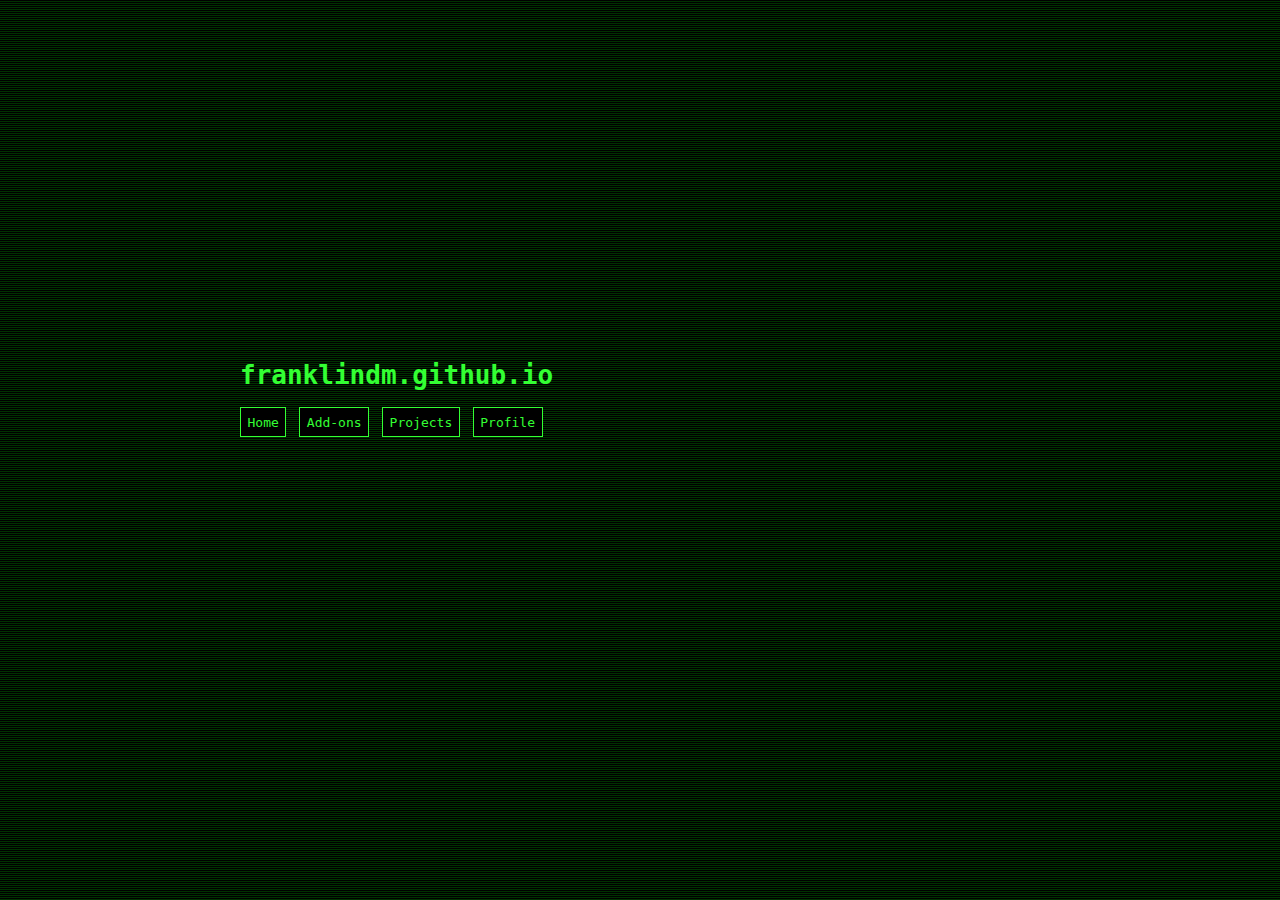
<file: index.html>
<!DOCTYPE html PUBLIC "-//W3C//DTD XHTML 1.0 Strict//EN" "http://www.w3.org/TR/xhtml1/DTD/xhtml1-strict.dtd">
<html xmlns="http://www.w3.org/1999/xhtml" lang="en">
    <head>
        <meta http-equiv="content-type" content="text/html; charset=UTF-8"/>
        <meta name="viewport" content="width=device-width, initial-scale=1.0"/>
        <title>FranklinDM's User Page</title>
        <link rel="shortcut icon" href="favicon.ico"/>
		<link href="assets/common.css" rel="stylesheet" title="Phosphor"/>
    </head>
    <body>
        <div id="container" class="center">
            <h1>franklindm.github.io</h1>
            <ul id="navigation">
                <li>
                    <a href="/" class="button">Home</a>
                </li>
                <li>
                    <a href="https://projectfresco.github.io/addons/?user=franklindm" class="button">Add-ons</a>
                </li>
                <li>
                    <a href="/projects" class="button">Projects</a>
                </li>
                <li>
                    <a href="https://github.com/FranklinDM" class="button">Profile</a>
                </li>
            </ul>
        </div>
    </body>
</html>
</file>
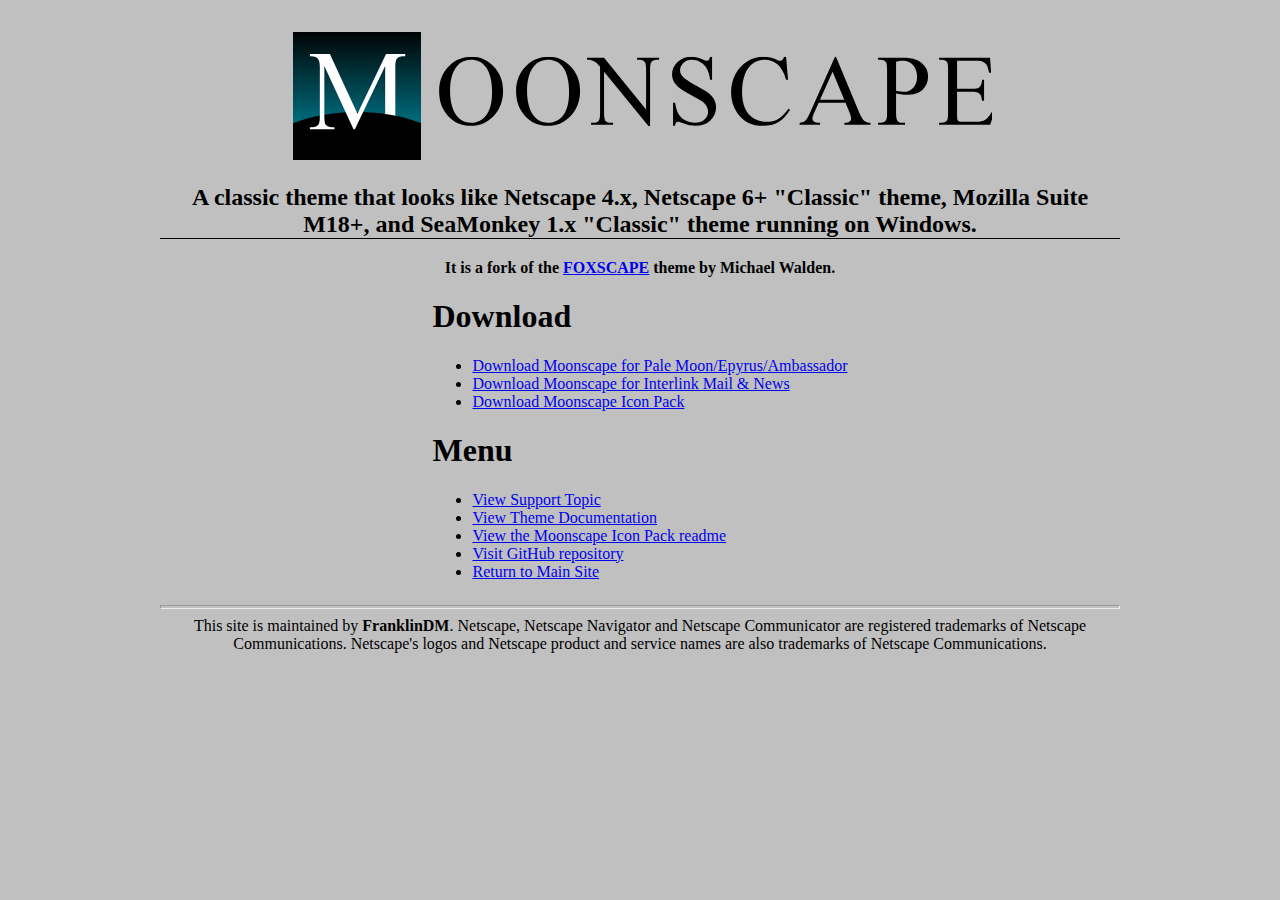
<file: docs/moonscape/index.htm>
<!DOCTYPE html>
<html lang="en">
	<head>
		<meta charset="utf-8" />
        <meta name="viewport" content="width=device-width, initial-scale=1.0"/>
		<title>Moonscape - Homepage</title>
		<link rel="stylesheet" type="text/css" href="common.css"/>
	</head>
	<body>
		<div class="column center-text center-content center-container margin-position">
			<header class="bold restrict-width" id="main-paragraph">
				<img src="nt.svg" alt="Moonscape Logo" id="header-image"/>
				<h2>A classic theme that looks like Netscape 4.x, Netscape 6+ "Classic" theme, Mozilla Suite M18+, and SeaMonkey 1.x "Classic" theme running on Windows.</h2>
				It is a fork of the <a href="http://mw.rat.bz/foxscape/">FOXSCAPE</a> theme by Michael Walden.
			</header>
			<nav class="left-text">
				<h1 class="borderless">Download</h1>
				<ul>
					<li><a href="https://projectfresco.github.io/addons/get?addon=moonscape">Download Moonscape for Pale Moon/Epyrus/Ambassador</a></li>
					<li><a href="http://interlink-addons.binaryoutcast.com/addon/moonscape/">Download Moonscape for Interlink Mail & News</a></li>
					<li><a href="https://github.com/FranklinDM/Moonscape-IconPack/releases">Download Moonscape Icon Pack</a></li>
				</ul>
				<h1 class="borderless">Menu</h1>
				<ul>
					<li><a href="https://forum.palemoon.org/viewtopic.php?f=45&amp;t=14492">View Support Topic</a></li>
					<li><a href="readme.htm">View Theme Documentation</a></li>
					<li><a href="iconpack.htm">View the Moonscape Icon Pack readme</a></li>
					<li><a href="https://github.com/FranklinDM/Moonscape/">Visit GitHub repository</a></li>
					<li><a href="https://franklindm.github.io/">Return to Main Site</a></li>
				</ul>
			</nav>

			<footer class="restrict-width">
				<HR SIZE=4>
				This site is maintained by <span class="bold">FranklinDM</span>.
				Netscape, Netscape Navigator and Netscape Communicator are registered trademarks of Netscape Communications. Netscape's logos and Netscape product and service names are also trademarks of Netscape Communications.
			</footer>
		</div>
	</body>
</html>
</file>
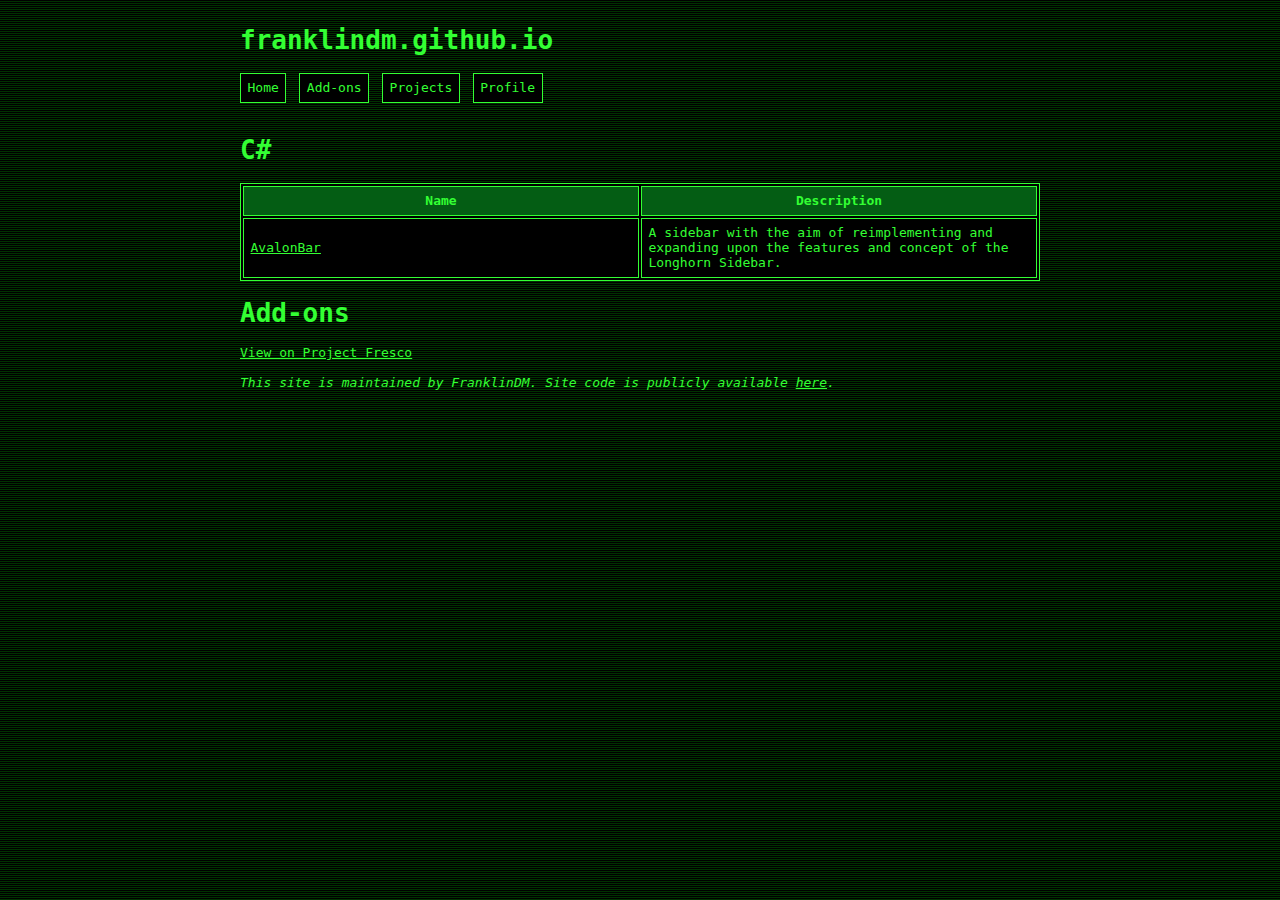
<file: projects.html>
<!DOCTYPE html PUBLIC "-//W3C//DTD XHTML 1.0 Strict//EN" "http://www.w3.org/TR/xhtml1/DTD/xhtml1-strict.dtd">
<html xmlns="http://www.w3.org/1999/xhtml" lang="en">
    <head>
        <meta http-equiv="content-type" content="text/html; charset=UTF-8"/>
        <meta name="viewport" content="width=device-width, initial-scale=1.0"/>
        <title>Projects - FranklinDM's User Page</title>
        <link rel="shortcut icon" href="favicon.ico"/>
		<link href="assets/common.css" rel="stylesheet" title="Phosphor"/>
        <script src="assets/site.js" type="text/javascript"></script>
    </head>
    <body>
        <div id="container">
            <div id="header">
                <div id="title">
                    <h1>franklindm.github.io</h1>
                    <a href="#" id="menu-button" class="button">Menu</a>
                </div>
                <ul id="navigation" class="hidden">
                    <li>
                        <a href="/" class="button">Home</a>
                    </li>
                    <li>
                        <a href="https://projectfresco.github.io/addons/?user=franklindm" class="button">Add-ons</a>
                    </li>
                    <li>
                        <a href="/projects" class="button">Projects</a>
                    </li>
                    <li>
                        <a href="https://github.com/FranklinDM" class="button">Profile</a>
                    </li>
                </ul>
            </div>
            <br/>
            <div id="content">
                <!-- Main Projects -->
                <div id="MainProjects">
                    <h1>C#</h1>
                    <table class="addon-container">
                        <tr>
                            <th>Name</th>
                            <th>Description</th>
                        </tr>
                        <tr class="addon">
                            <td class="title"><a href="https://avalonbar.github.io/">AvalonBar</a></td>
                            <td class="description">
                                A sidebar with the aim of reimplementing and expanding upon the features and concept of the Longhorn Sidebar.
                            </td>
                        </tr>
                    </table>
                </div>
                
                <!-- Add-ons -->
                <div id="Addons">
                    <h1>Add-ons</h1>
                    <a href="https://projectfresco.github.io/addons/?user=franklindm">View on Project Fresco</a>
                </div>
            </div>
            <br/>
            <div id="footer">
                This site is maintained by FranklinDM. Site code is publicly available <a href="https://github.com/FranklinDM/franklindm.github.io">here</a>.
            </div>
        </div>
    </body>
</html>
</file>
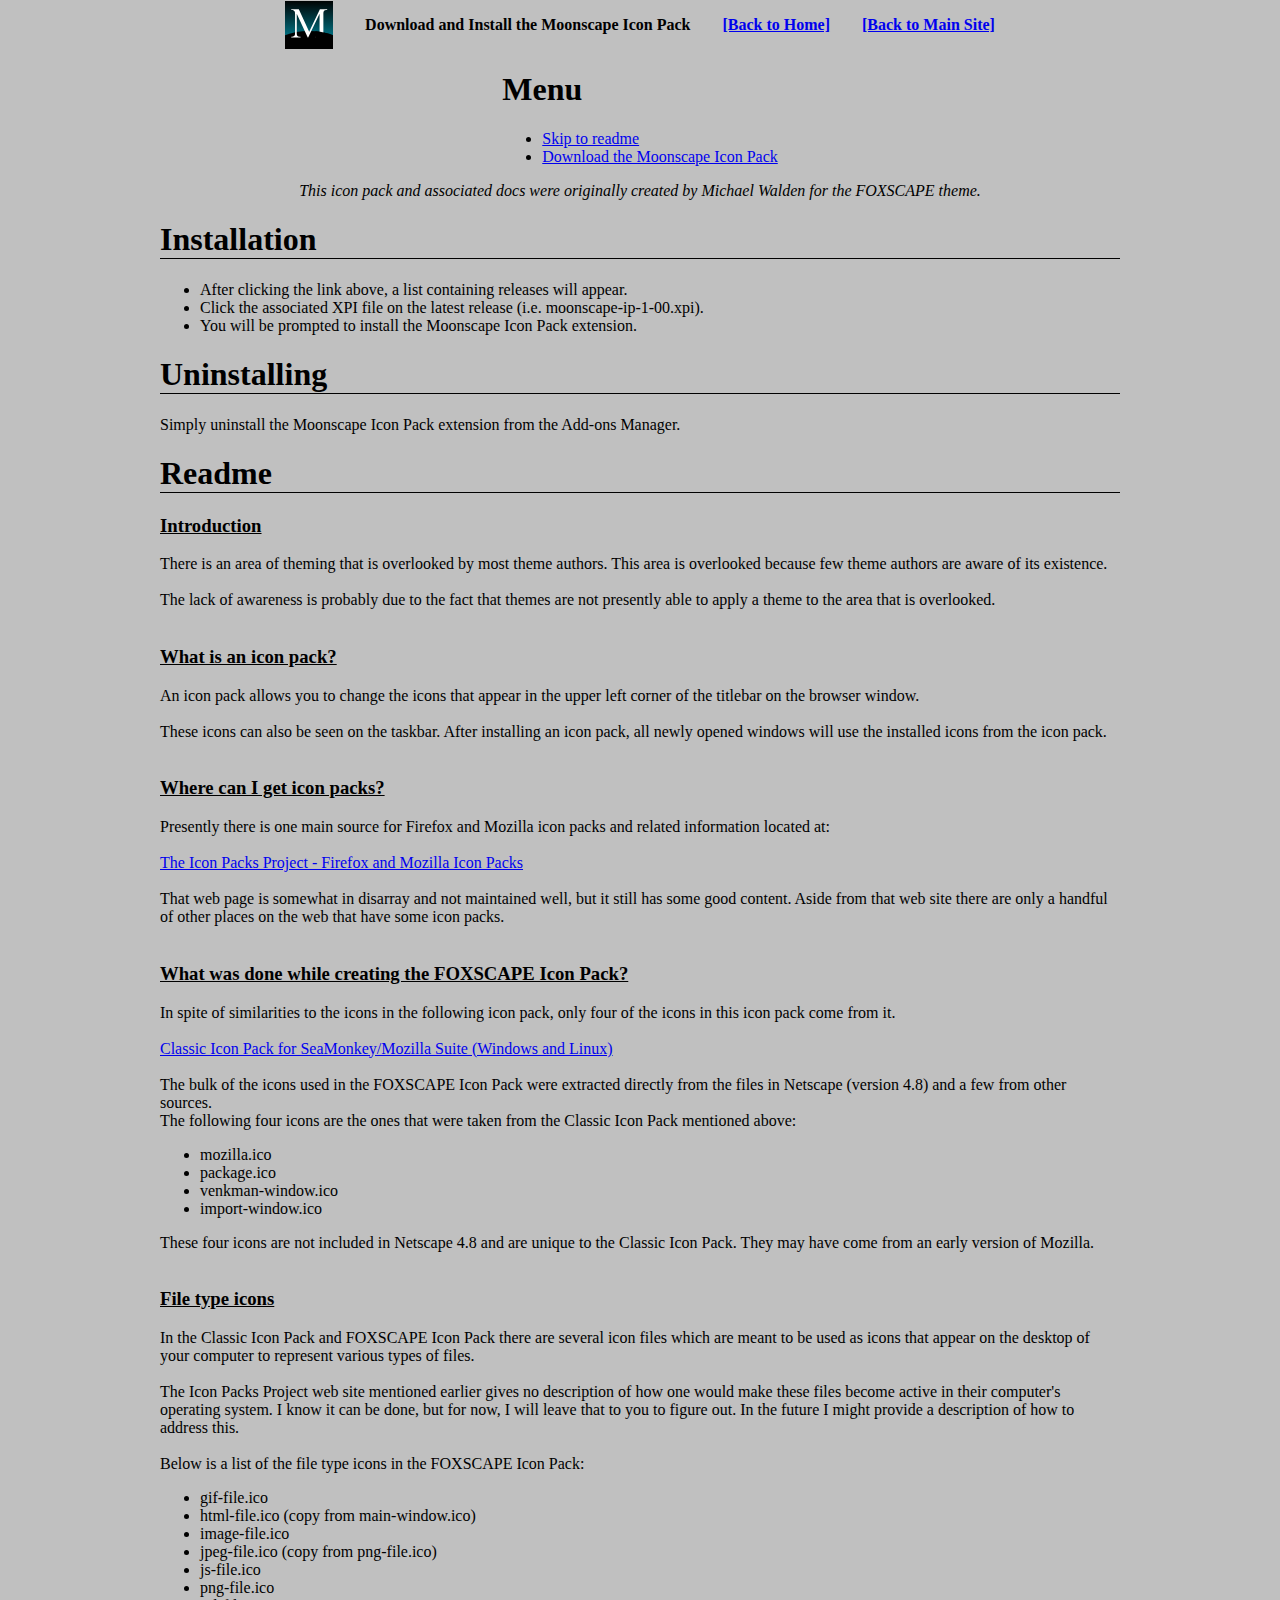
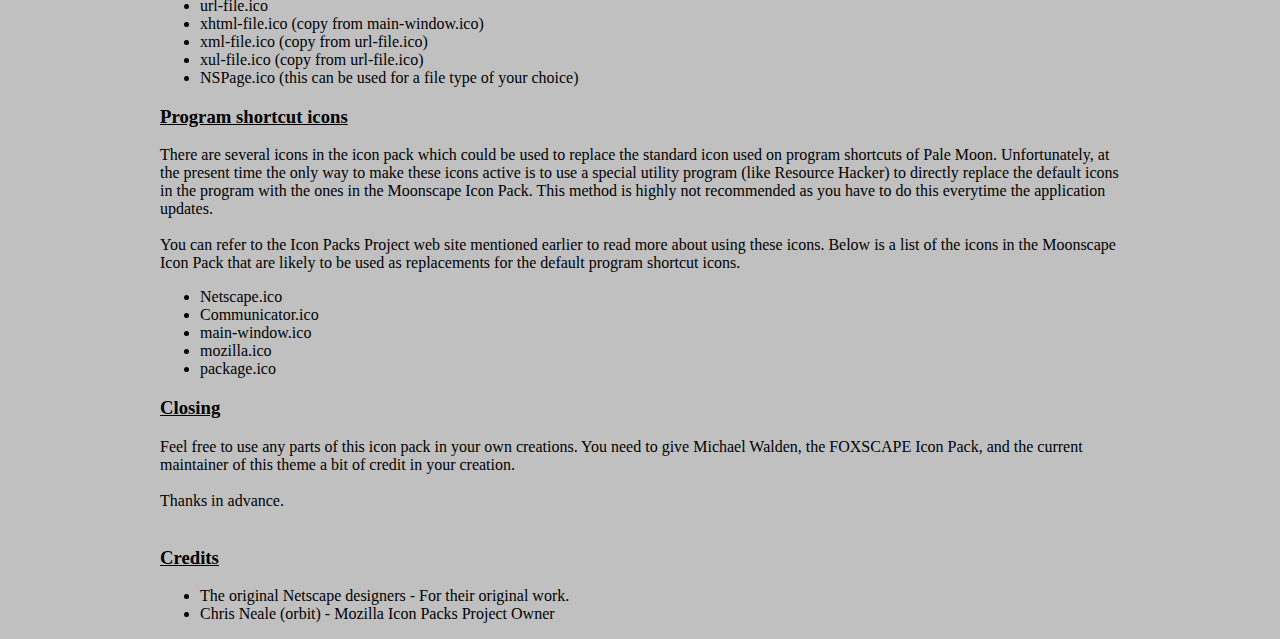
<file: docs/moonscape/iconpack.htm>
<!DOCTYPE html>
<html lang="en">
	<head>
		<meta charset="utf-8" /> 
        <meta name="viewport" content="width=device-width, initial-scale=1.0"/>
		<title>Moonscape - Icon Pack</title>  
		<link rel="stylesheet" type="text/css" href="common.css"/>
	</head>
	<body>
		<div class="column center-container">
			<header class="row center-container">
				<img src="logo.svg" alt="Moonscape Logo" id="header-image-small"/>
				<p class="ml bold">Download and Install the Moonscape Icon Pack</p>
				<a class="ml bold" href="index.htm">[Back to Home]</a>
				<a class="ml bold" href="https://franklindm.github.io/">[Back to Main Site]</a>
			</header>
			<nav class="left-text">
				<h1 class="borderless">Menu</h1>
				<ul>
					<li><a href="#readme" title="Click here to view the Moonscape Icon Pack readme">Skip to readme</a></li>
					<li><a href="https://github.com/FranklinDM/Moonscape-IconPack/releases" title="Click here to download Moonscape Icon Pack">Download the Moonscape Icon Pack</a></li>
				</ul>
			</nav>
			<em>This icon pack and associated docs were originally created by Michael Walden for the FOXSCAPE theme.</em>
			<main id="main-paragraph" class="restrict-width">
				<h1 class="sticky-header" id="install">Installation</h1>
				<ul>
					<li>After clicking the link above, a list containing releases will appear.</li>
					<li>Click the associated XPI file on the latest release (i.e. moonscape-ip-1-00.xpi).</li>
					<li>You will be prompted to install the Moonscape Icon Pack extension.</li>
				</ul>

				<h1 class="sticky-header" id="uninstall">Uninstalling</h1>
				Simply uninstall the Moonscape Icon Pack extension from the Add-ons Manager.
				<br/>

				<h1 class="sticky-header" id="readme">Readme</h1>

				<h3>Introduction</h3>
				There is an area of theming that is overlooked by most theme authors. This area is overlooked because few theme authors are aware of its existence.
				<br/><br/>
				The lack of awareness is probably due to the fact that themes are not presently able to apply a theme to the area that is overlooked.

				<br/><br/>

				<h3>What is an icon pack?</h3>
				An icon pack allows you to change the icons that appear in the upper left corner of the titlebar on the browser window.
				<br/><br/>
				These icons can also be seen on the taskbar. After installing an icon pack, all newly opened windows will use the installed icons from the icon pack.

				<br/><br/>

				<h3>Where can I get icon packs?</h3>
				Presently there is one main source for Firefox and Mozilla icon packs and related information located at:
				<br/><br/>
				<a href="http://IconPacks.mozdev.org">The Icon Packs Project - Firefox and Mozilla Icon Packs</a>
				<br/><br/>
				That web page is somewhat in disarray and not maintained well, but it still has some good content. Aside from that web site there are only a handful of other places on the web that have some icon packs.

				<br/><br/>

				<h3>What was done while creating the FOXSCAPE Icon Pack?</h3>
				In spite of similarities to the icons in the following icon pack, only four of the icons in this icon pack come from it.

				<br/><br/>
				<a href="http://iconpacks.mozdev.org/packs/classic.html">Classic Icon Pack for SeaMonkey/Mozilla Suite (Windows and Linux)</a>
				<br/><br/>

				The bulk of the icons used in the FOXSCAPE Icon Pack were extracted directly from the files in Netscape (version 4.8) and a few from other sources.
				<br/>
				The following four icons are the ones that were taken from the Classic Icon Pack mentioned above:
				<ul>
					<li>mozilla.ico</li>
					<li>package.ico</li>
					<li>venkman-window.ico</li>
					<li>import-window.ico</li>
				</ul>
				These four icons are not included in Netscape 4.8 and are unique to the Classic Icon Pack. They may have come from an early version of Mozilla.

				<br/><br/>

				<h3>File type icons</h3>
				In the Classic Icon Pack and FOXSCAPE Icon Pack there are several icon files which are meant to be used as icons that appear on the desktop of your computer to represent various types of files.
				<br/><br/>
				The Icon Packs Project web site mentioned earlier gives no description of how one would make these files become active in their computer's operating system. I know it can be done, but for now, I will leave that to you to figure out. In the future I might provide a description of how to address this.
				<br/><br/>
				Below is a list of the file type icons in the FOXSCAPE Icon Pack:
				<ul>
					<li>gif-file.ico</li>
					<li>html-file.ico (copy from main-window.ico)</li>
					<li>image-file.ico</li>
					<li>jpeg-file.ico (copy from png-file.ico)</li>
					<li>js-file.ico</li>
					<li>png-file.ico</li>
					<li>url-file.ico</li>
					<li>xhtml-file.ico (copy from main-window.ico)</li>
					<li>xml-file.ico (copy from url-file.ico)</li>
					<li>xul-file.ico (copy from url-file.ico)</li>
					<li>NSPage.ico (this can be used for a file type of your choice)</li>
				</ul>

				<h3>Program shortcut icons</h3>
				There are several icons in the icon pack which could be used to replace the standard icon used on program shortcuts of Pale Moon. Unfortunately, at the present time the only way to make these icons active is to use a special utility program (like Resource Hacker) to directly replace the default icons in the program with the ones in the Moonscape Icon Pack. This method is highly not recommended as you have to do this everytime the application updates.
				<br/><br/>
				You can refer to the Icon Packs Project web site mentioned earlier to read more about using these icons. Below is a list of the icons in the Moonscape Icon Pack that are likely to be used as replacements for the default program shortcut icons.
				<ul>
					<li>Netscape.ico</li>
					<li>Communicator.ico</li>
					<li>main-window.ico</li>
					<li>mozilla.ico</li>
					<li>package.ico</li>
				</ul>

				<h3>Closing</h3>
				Feel free to use any parts of this icon pack in your own creations. You need to give Michael Walden, the FOXSCAPE Icon Pack, and the current maintainer of this theme a bit of credit in your creation.
				<br/><br/>Thanks in advance.<br/><br/>

				<h3>Credits</h3>
				<ul>
					<li>The original Netscape designers - For their original work.</li>
					<li>Chris Neale (orbit) - Mozilla Icon Packs Project Owner</li>
				</ul>
			</main>
		</div>
	</body>
</html>
</file>
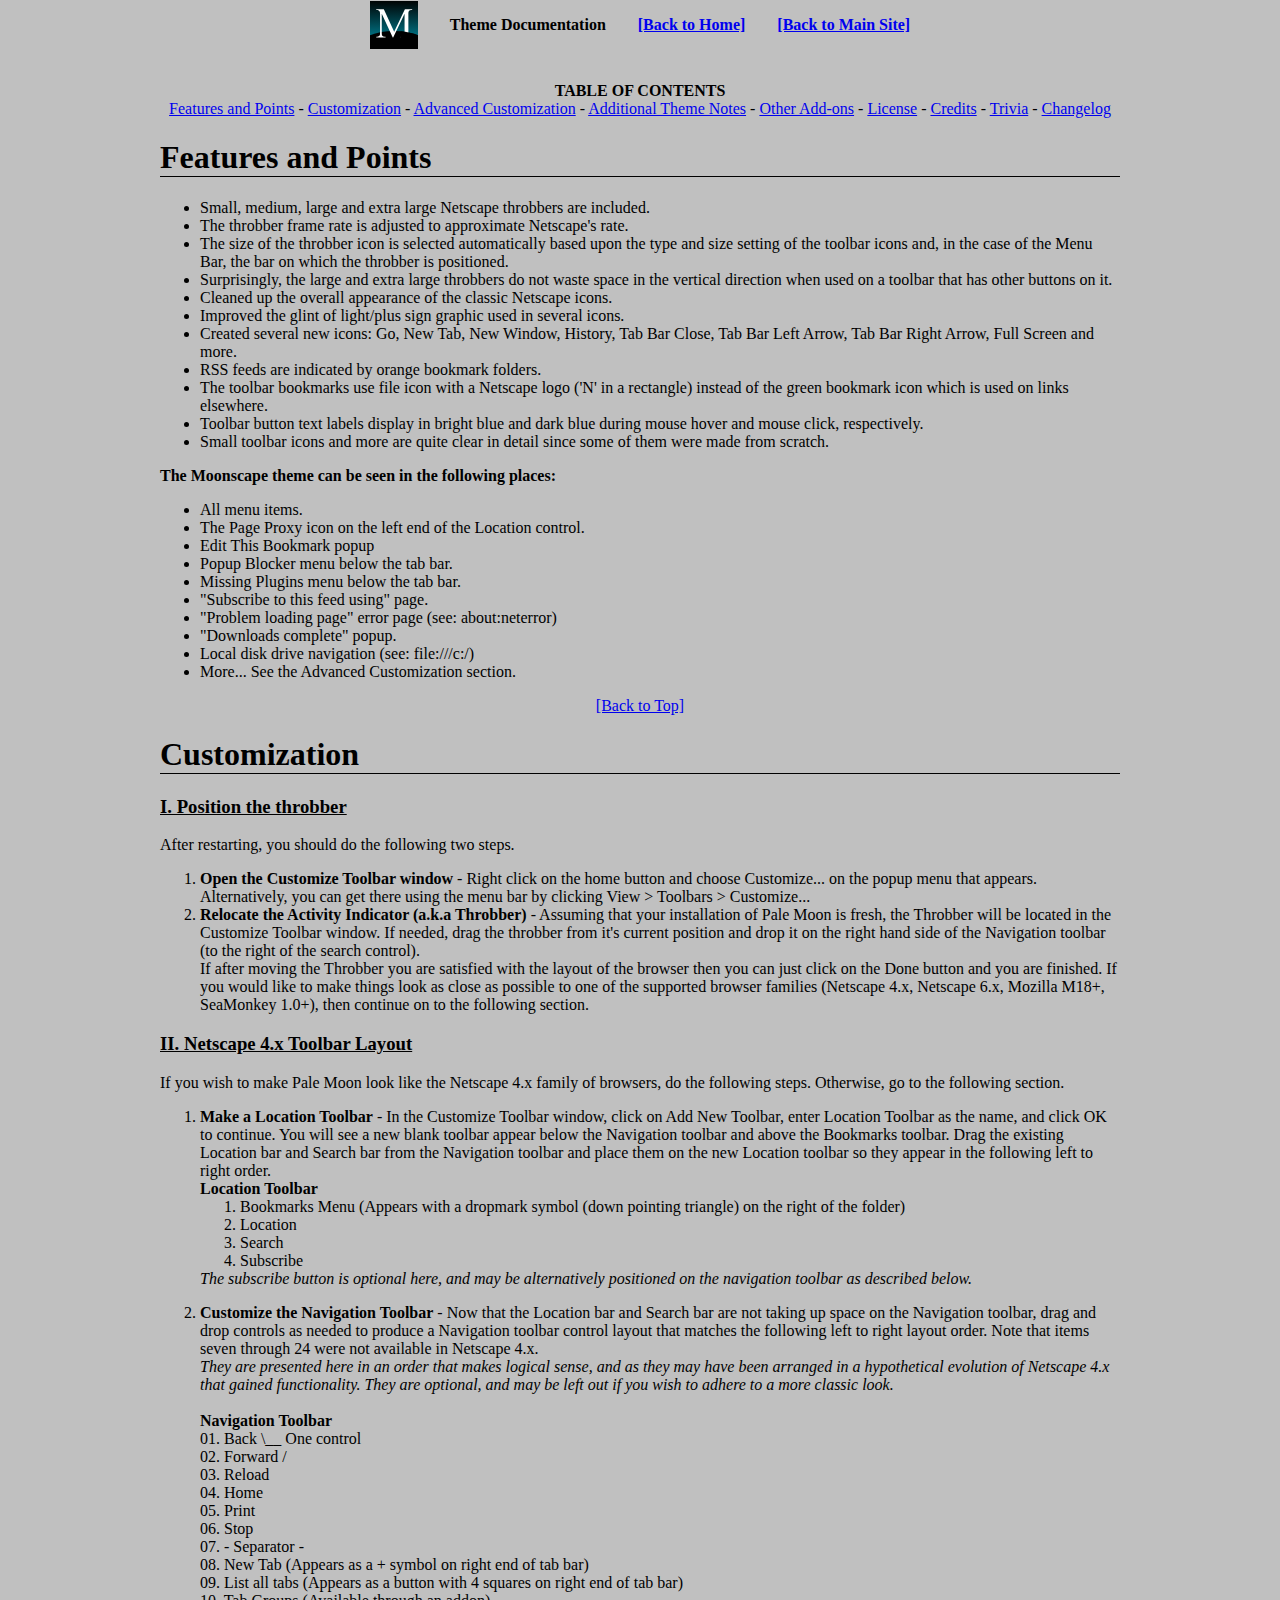
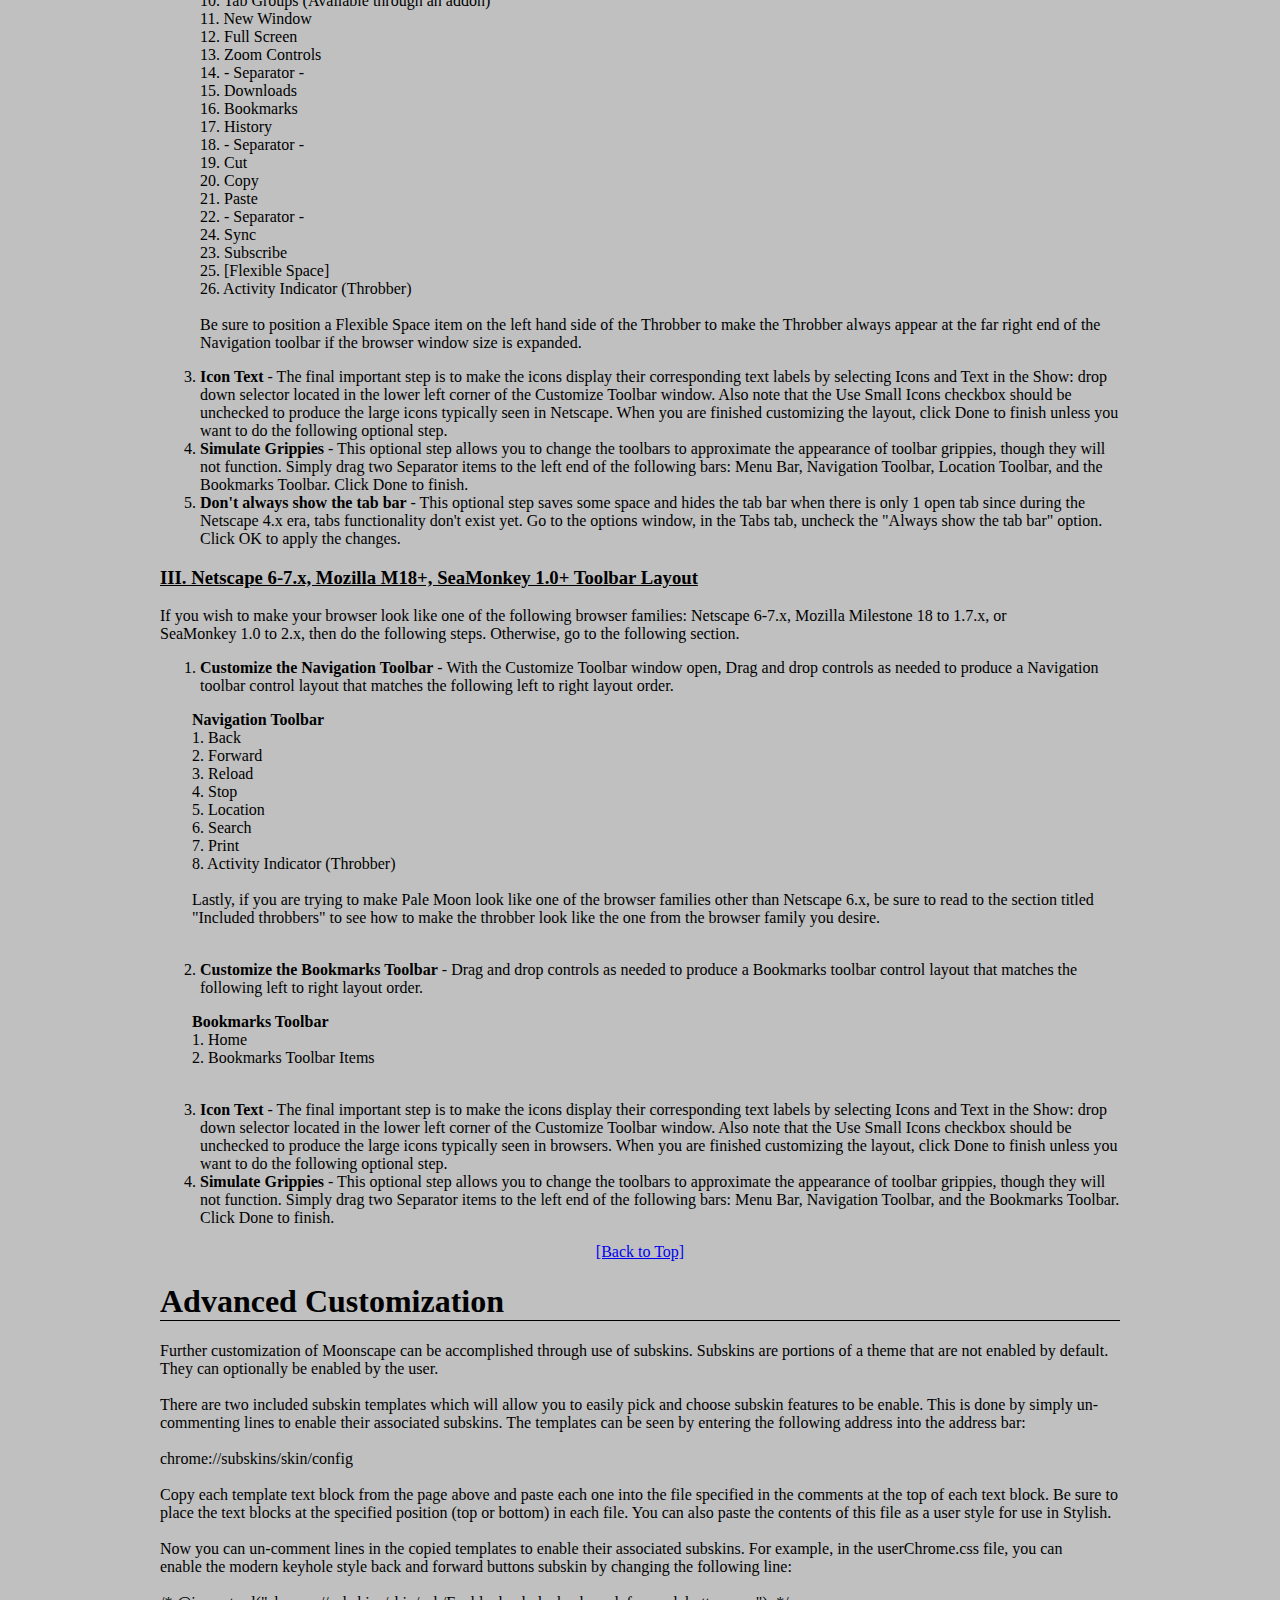
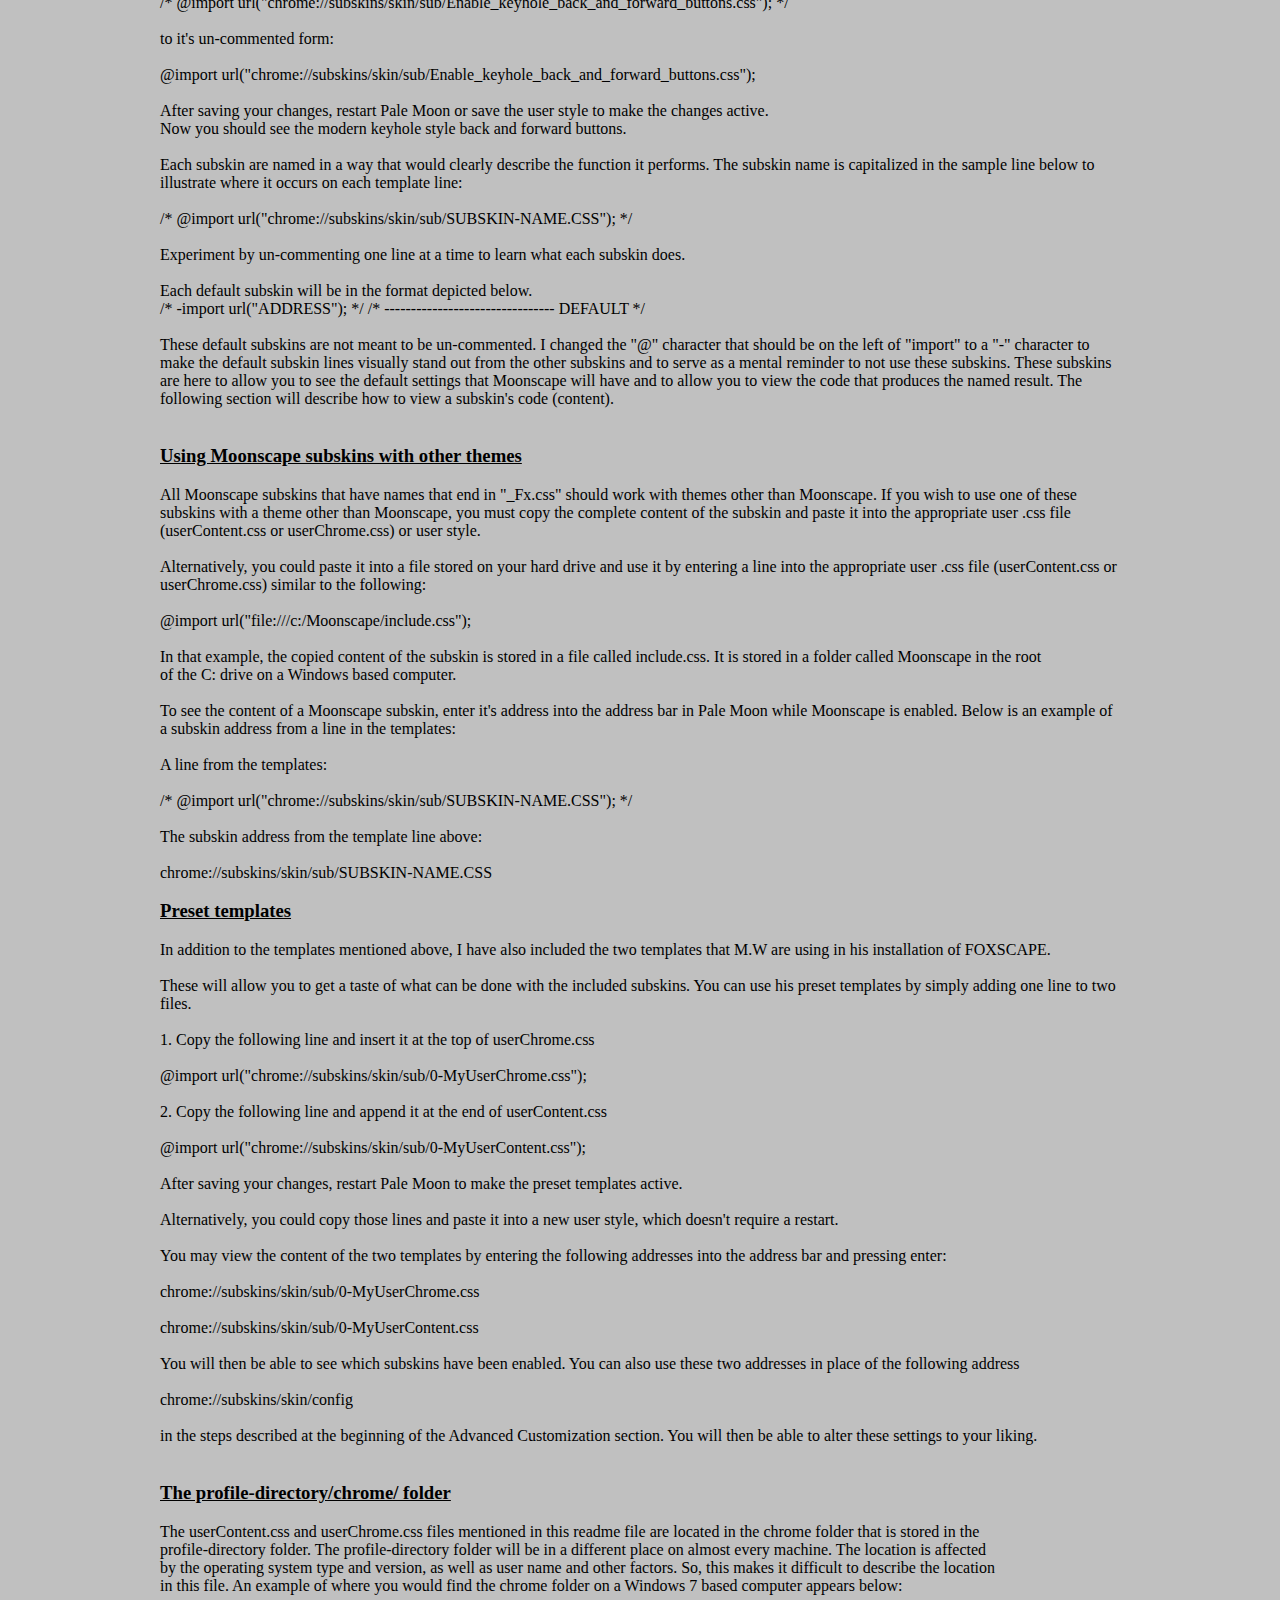
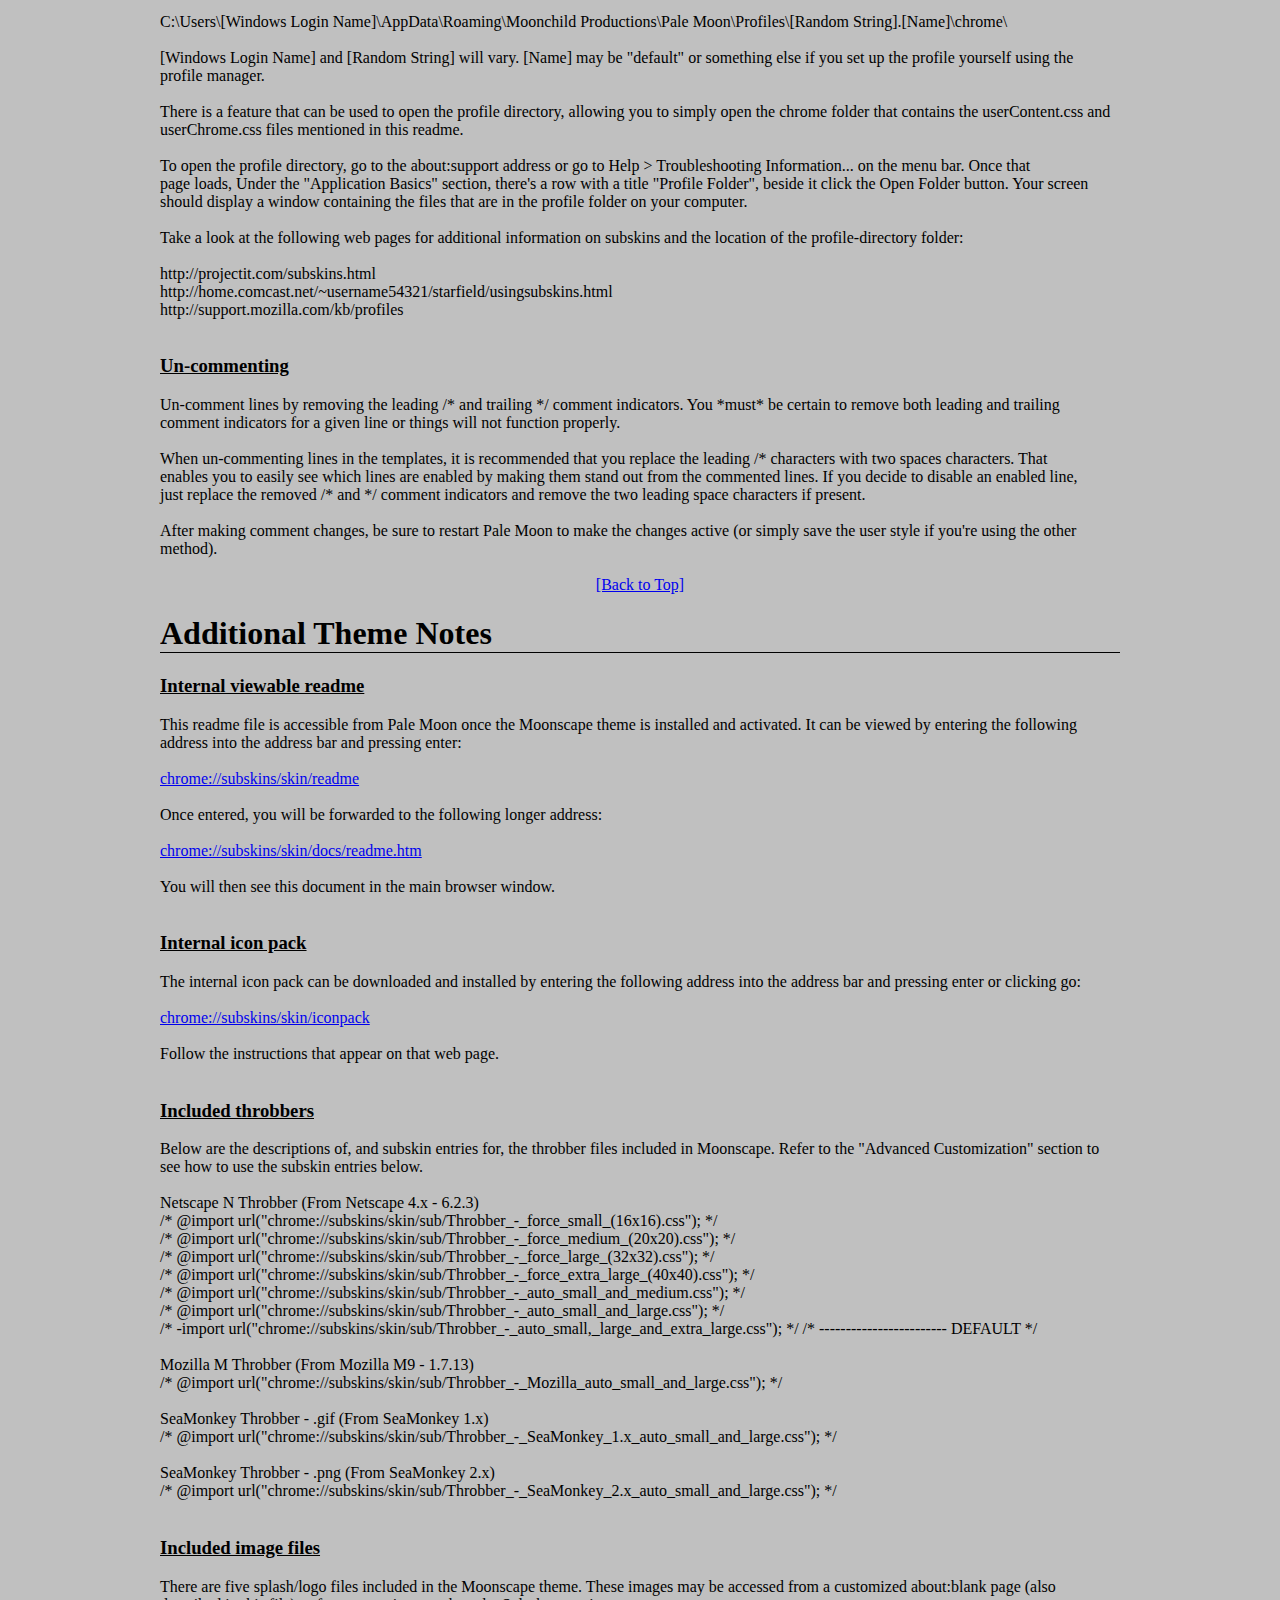
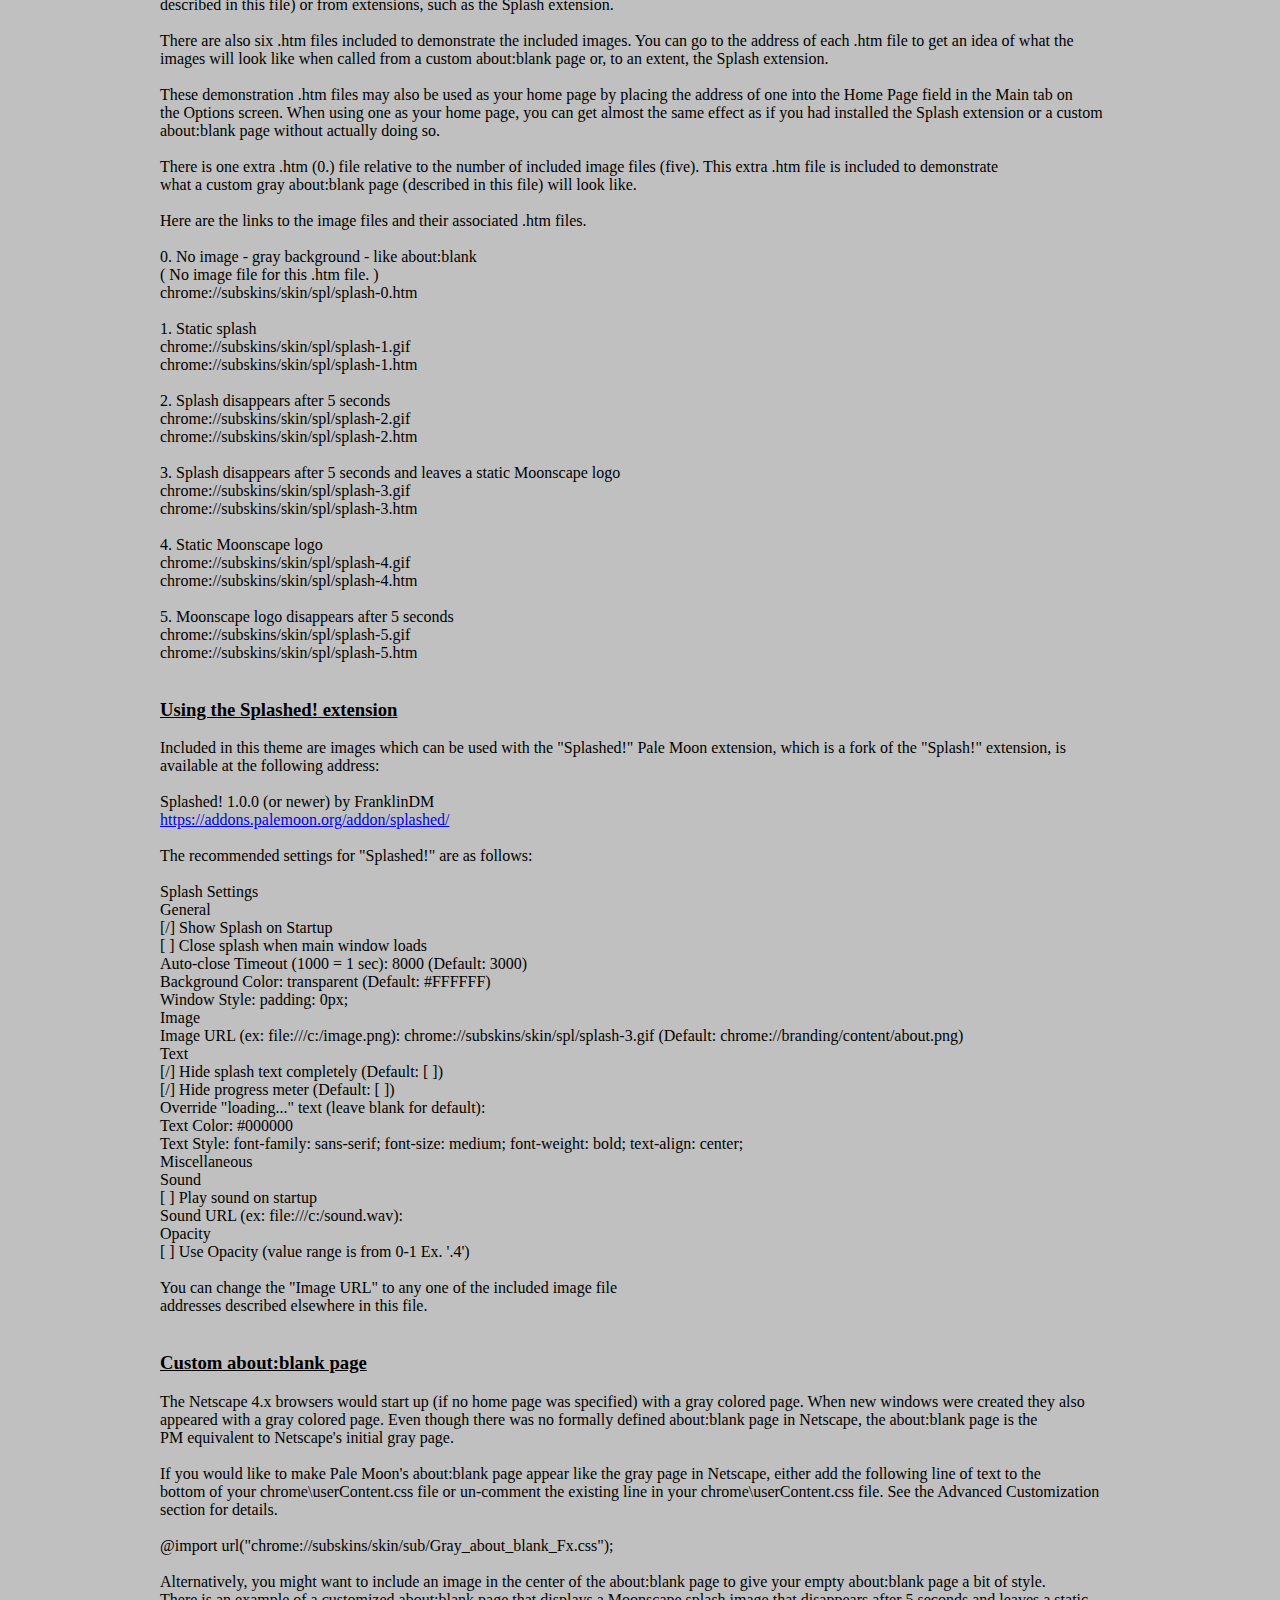
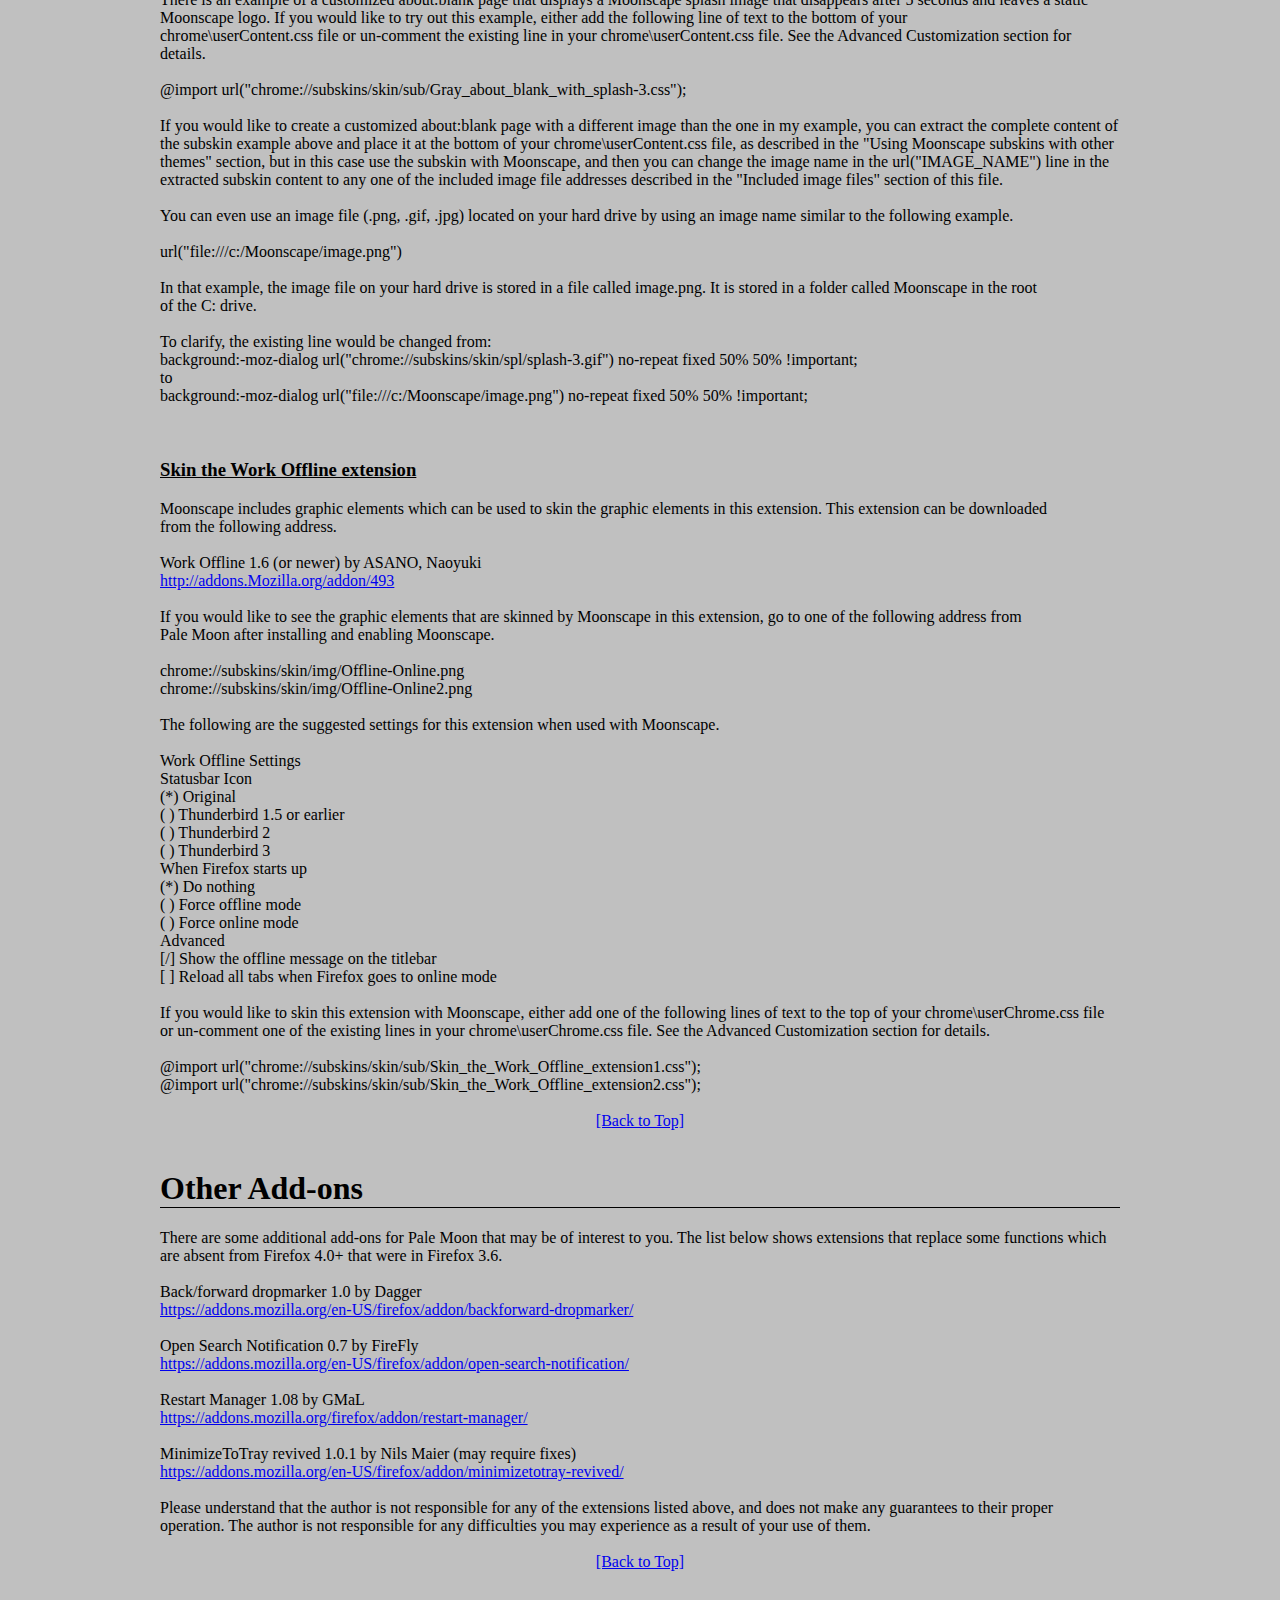
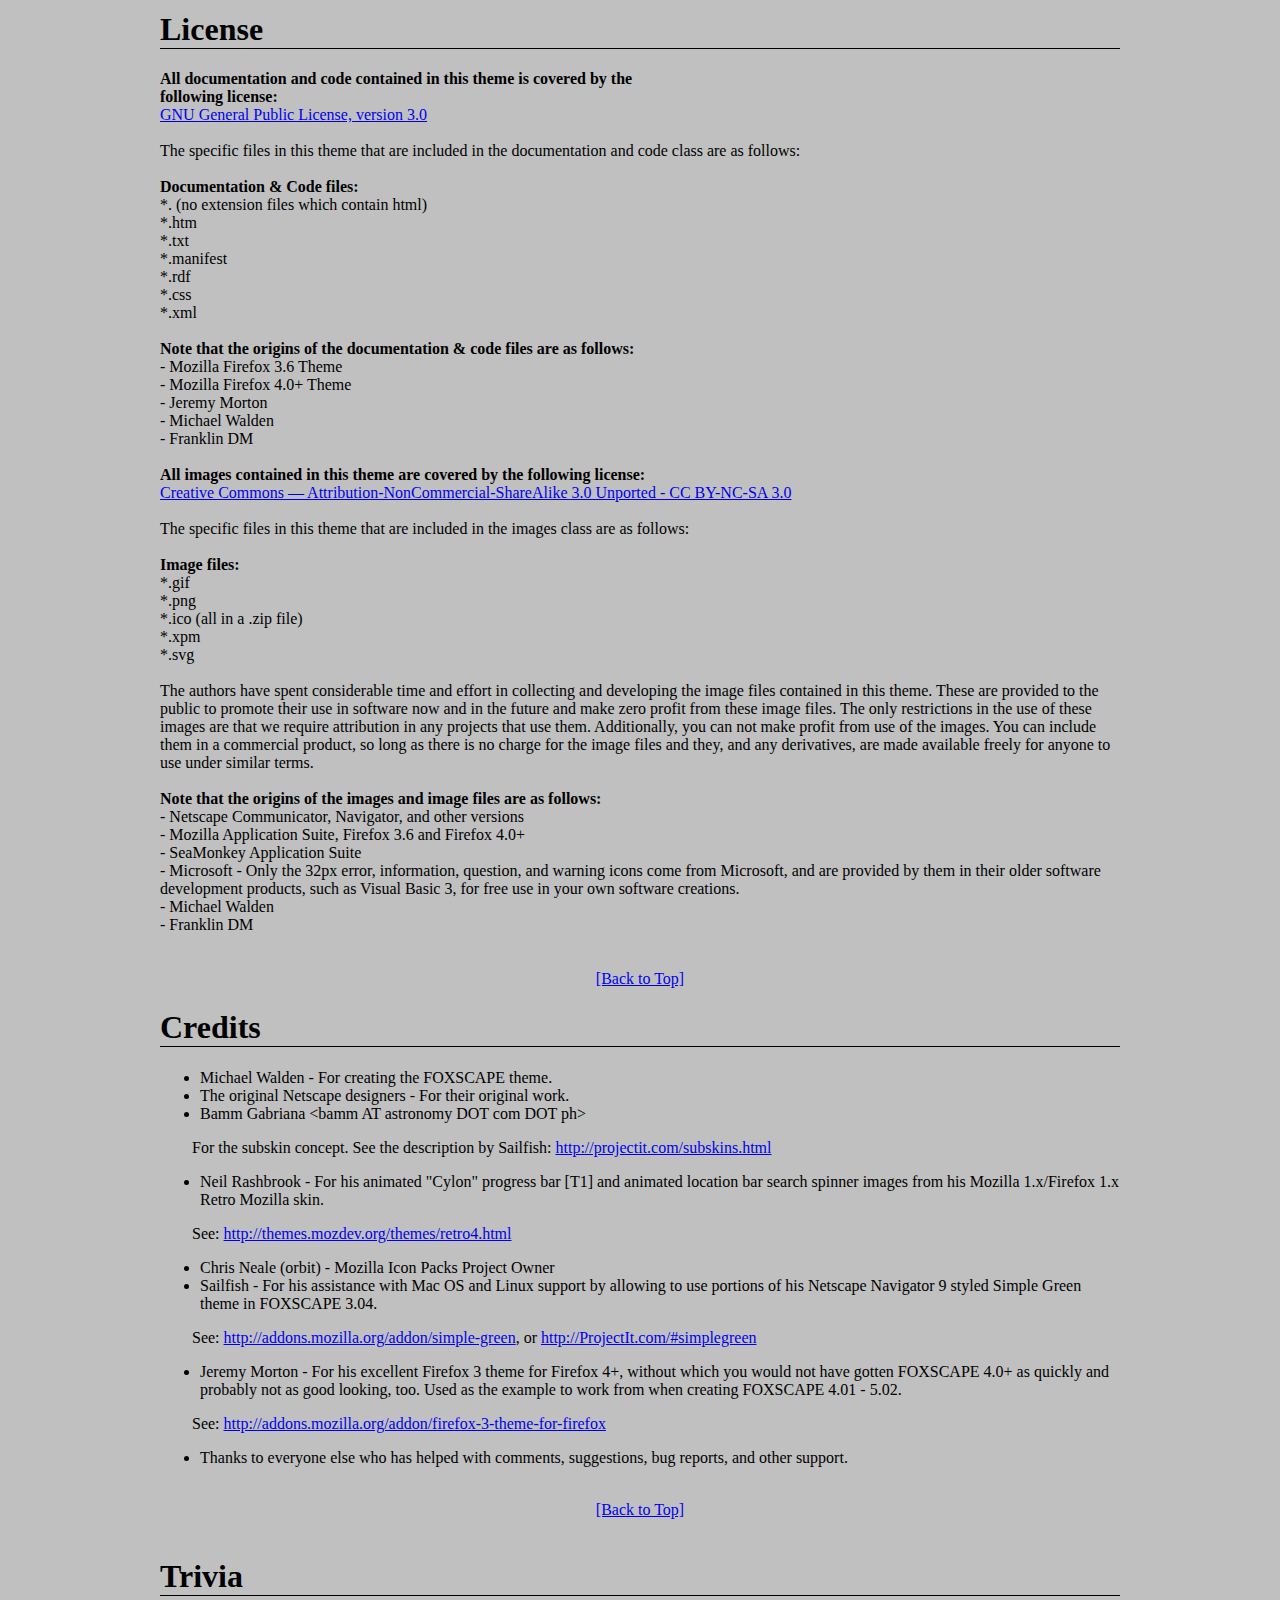
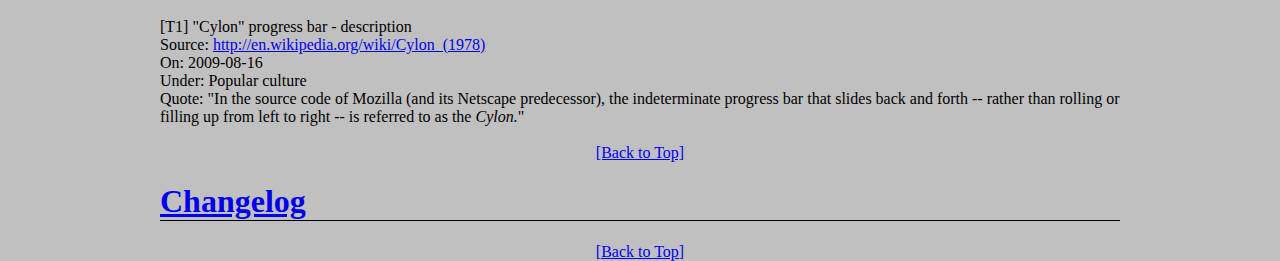
<file: docs/moonscape/readme.htm>
<!DOCTYPE html>
<html lang="en">
	<head>
		<meta charset="utf-8" />
        <meta name="viewport" content="width=device-width, initial-scale=1.0"/>
		<title>Moonscape - Theme Documentation</title>
		<link rel="stylesheet" type="text/css" href="common.css"/>
	</head>
<body>
<div class="column center-container">
<header class="row center-container">
	<img src="logo.svg" alt="Moonscape Logo" id="header-image-small"/>
	<p class="ml bold">Theme Documentation</p>
	<a class="ml bold" href="index.htm">[Back to Home]</a>
	<a class="ml bold" href="https://franklindm.github.io/">[Back to Main Site]</a>
</header>
<nav class="column mt">
	<div class="bold center-text">TABLE OF CONTENTS</div>
	<div class="center-text">
		<a href="#Features_and_Points">Features and Points</a> - <a href="#Customization">Customization</a> - <a href="#Advanced_Customization">Advanced Customization</a> - <a href="#Additional_Theme_Notes">Additional Theme Notes</a> - <a href="#Other_Addons">Other Add-ons</a> - <a href="#License">License</a> - <a href="#Credits">Credits</a> - <a href="#Trivia">Trivia</a> - <a href="#Change_Log">Changelog</a>
	</div>
</nav>
<div class="restrict-width" id="main-paragraph">
<h1 class="sticky-header" id="Features_and_Points">Features and Points</h1>

<ul>
  <li>Small, medium, large and extra large Netscape throbbers are included.</li>
  <li>The throbber frame rate is adjusted to approximate Netscape's rate.</li>
  <li>The size of the throbber icon is selected automatically based upon the type and size setting of the toolbar icons and, in the case of the Menu Bar, the bar on which the throbber is positioned.</li>
  <li>Surprisingly, the large and extra large throbbers do not waste space in the vertical direction when used on a toolbar that has other buttons on it.</li>
  <li>Cleaned up the overall appearance of the classic Netscape icons.</li>
  <li>Improved the glint of light/plus sign graphic used in several icons.</li>
  <li>Created several new icons: Go, New Tab, New Window, History, Tab Bar Close, Tab Bar Left Arrow, Tab Bar Right Arrow, Full Screen and more.</li>
  <li>RSS feeds are indicated by orange bookmark folders.</li>
  <li>The toolbar bookmarks use file icon with a Netscape logo ('N' in a rectangle) instead of the green bookmark icon which is used on links elsewhere.</li>
  <li>Toolbar button text labels display in bright blue and dark blue during mouse hover and mouse click, respectively.</li>
  <li>Small toolbar icons and more are quite clear in detail since some of them were made from scratch.</li>
</ul>

<p class="bold">The Moonscape theme can be seen in the following places:</p>
<ul>
  <li>All menu items.</li>
  <li>The Page Proxy icon on the left end of the Location control.</li>
  <li>Edit This Bookmark popup</li>
  <li>Popup Blocker menu below the tab bar.</li>
  <li>Missing Plugins menu below the tab bar.</li>
  <li>"Subscribe to this feed using" page.</li>
  <li>"Problem loading page" error page (see: about:neterror)</li>
  <li>"Downloads complete" popup.</li>
  <li>Local disk drive navigation (see: file:///c:/)</li>
  <li>More... See the Advanced Customization section.</li>
</ul>

<div class="center-text"><a href="#TOP">[Back to Top]</a></div>

<h1 class="sticky-header" id="Customization">Customization</h1>

<h3>I. Position the throbber</h3>

After restarting, you should do the following two steps.<br/>

<ol>
  <li><span class="bold">Open the Customize Toolbar window</span> - Right click on the home button and choose Customize... on the popup menu that appears. Alternatively, you can get there using the menu bar by clicking View > Toolbars > Customize...</li>
  <li><span class="bold">Relocate the Activity Indicator (a.k.a Throbber)</span> - Assuming that your installation of Pale Moon is fresh, the Throbber will be
located in the Customize Toolbar window. If needed, drag the throbber from it's current position and drop it on the right hand side of the Navigation toolbar (to the right of the search control).
<br class="mb"/>
If after moving the Throbber you are satisfied with the layout of the browser then you can just click on the Done button and you are finished. If you would like to make things look as close as possible to one of the supported browser families (Netscape 4.x, Netscape 6.x, Mozilla M18+, SeaMonkey 1.0+), then continue on to the following section.</li>
</ol>

<h3>II. Netscape 4.x Toolbar Layout</h3>
If you wish to make Pale Moon look like the Netscape 4.x family of browsers, do the following steps. Otherwise, go to the following section.
<ol>
  <li><span class="bold">Make a Location Toolbar</span> - In the Customize Toolbar window, click on Add New Toolbar, enter Location Toolbar as the name, and click OK to continue. You will see a new blank toolbar appear below the Navigation toolbar and above the Bookmarks toolbar. Drag the existing Location bar and Search bar from the Navigation toolbar and place them on the new Location toolbar so they appear in the following left to right order.
	<div><span class="bold">Location Toolbar</span><br/></div>

	<ol>
	  <li>Bookmarks Menu (Appears with a
	dropmark symbol (down pointing triangle) on the right of the folder)</li>
	  <li>Location</li>
	  <li>Search</li>
	  <li>Subscribe<br/>
	  </li>
	</ol>
	<em>The subscribe button is optional here, and may be alternatively positioned on the navigation toolbar as described below.</em>
	</li>
</ol>

<ol start="2">
  <li><span class="bold">Customize the Navigation Toolbar</span> - Now that the Location bar and Search bar are not taking up space on the Navigation toolbar, drag and drop controls as needed to produce a Navigation toolbar control layout that matches the following left to right layout order. Note that items seven through 24 were not available in Netscape 4.x.
  <br class="mb"/>
<em>They are presented here in an order that makes logical sense, and as they may have been arranged in a hypothetical evolution of Netscape 4.x that gained functionality. They are optional, and may be left out if you wish to adhere to a more classic look.</em>
<br/>
<span class="bold"><br/>
</span>
<span class="bold">Navigation
Toolbar</span><br style="font-weight: bold;">
 01. Back \__ One control<br/>
 02. Forward /<br/>
 03. Reload<br/>
 04. Home<br/>
 05. Print<br/>
 06. Stop<br/>
 07. - Separator -<br/>
 08. New
Tab (Appears as a +
symbol on right end of tab bar)<br/>
 09. List all tabs (Appears
as a button with 4 squares on right end of tab bar)<br/>
 10. Tab Groups (Available through
an addon)<br/>
 11. New Window<br/>
 12. Full Screen<br/>
 13. Zoom Controls<br/>
 14. - Separator -<br/>
 15. Downloads<br/>
 16. Bookmarks<br/>
 17. History<br/>
 18. - Separator -<br/>
 19. Cut<br/>
 20. Copy<br/>
 21. Paste<br/>
 22. - Separator -<br/>
 24.
Sync <br/>
 23. Subscribe<br/>
 25. [Flexible Space]<br/>
 26. Activity Indicator (Throbber)<br/>
<br/>
Be sure to position a Flexible Space item on the left hand side of the Throbber to make the Throbber always appear at the far right end of the Navigation toolbar if the browser window size is expanded.<br/>
</li>
</ol>


<ol start="3">

  <li><span class="bold">Icon Text</span> - The final
important step is to make the icons display
their corresponding text labels by selecting Icons and Text in
the Show: drop down selector located in the lower left corner of the
Customize Toolbar window. Also note that the Use Small Icons checkbox
should be unchecked to produce the large icons typically seen in
Netscape. When you are finished customizing the layout, click Done to
finish
unless you want to do the following optional step.</li>
  <li><span class="bold">Simulate Grippies</span> - This
optional step allows you to change the toolbars to approximate the
appearance of toolbar
grippies, though they will not function. Simply drag two
Separator items
to the left end of the following bars: Menu Bar, Navigation Toolbar,
Location
Toolbar, and the Bookmarks Toolbar. Click Done to finish.</li>
  <li><span class="bold">Don't always show the tab bar </span>-
This optional step saves some space and hides the tab bar when there is
only 1 open tab since during the Netscape 4.x era, tabs functionality
don't exist yet. Go to the options window, in the Tabs tab, uncheck the
"Always show the tab bar" option. Click OK to apply the changes.<br/>
  </li>
</ol>

<h3>III. Netscape 6-7.x, Mozilla
M18+, SeaMonkey 1.0+ Toolbar
Layout</h3>

If you wish to make your browser look like one of the following
browser families: Netscape 6-7.x, Mozilla Milestone 18 to 1.7.x, or<br/>

SeaMonkey 1.0 to 2.x, then do the following steps. Otherwise, go
to the following section.<br/>

<ol>

  <li><span class="bold">Customize the Navigation Toolbar</span>
- With the Customize Toolbar window open, Drag and drop controls as
needed to produce a
Navigation toolbar control layout that matches the following left to
right
layout order.</li>
</ol>

<span class="bold"></span>
<div class="ml"><span class="bold">Navigation
Toolbar</span><br/>
 1. Back<br/>
 2. Forward<br/>
 3. Reload<br/>
 4. Stop<br/>
 5. Location<br/>
 6. Search<br/>
 7. Print<br/>
 8. Activity Indicator (Throbber)<br/>
<br/>
Lastly, if you are trying to make Pale Moon look like one of
the browser families other than Netscape 6.x, be sure to read to the
section titled "Included throbbers" to see how to make the throbber
look
like the one from the browser family you desire.<br/>
</div>

<br/>

<ol start="2">

  <li><span class="bold">Customize the Bookmarks Toolbar</span>
- Drag and drop controls as needed to produce a Bookmarks toolbar
control layout that matches
the following left to right layout order.<br/>
  </li>
</ol>

<div class="ml"><span class="bold">Bookmarks
Toolbar</span><br style="font-weight: bold;">
 1. Home<br/>
 2. Bookmarks Toolbar Items<br/>
</div>

<br/>

<ol start="3">

  <li><span class="bold">Icon Text</span> - The final
important step is to make the icons display
their corresponding text labels by selecting Icons and Text in
the Show: drop down selector located in the lower left corner of the
Customize Toolbar window. Also note that the Use Small Icons
checkbox
should be unchecked to produce the large icons typically seen in
browsers. When you are finished customizing the layout, click Done to
finish
unless you want to do the following optional step.</li>
  <li><span class="bold">Simulate Grippies</span> - This
optional step allows you to change the toolbars to approximate the
appearance of toolbar
grippies, though they will not function. Simply drag two Separator
items
to the left end of the following bars: Menu Bar, Navigation Toolbar,
and the
Bookmarks Toolbar. Click Done to finish.</li>
</ol>

<div class="center-text"><a href="#TOP">[Back to Top]</a>
</div>

<h1 class="sticky-header" id="Advanced_Customization"><span class="bold">Advanced Customization</span></h1>

<span style="font-style: italic;"></span>Further customization of Moonscape can be accomplished through use of subskins. Subskins are portions of a theme that are not enabled by default. They can optionally be enabled by the user.<br/><br/>

There are two included subskin templates which will allow you to easily pick and choose subskin features to be enable. This is done by simply un-commenting lines to enable their associated subskins. The templates can be seen by entering the following address into the address bar:<br/>

<br/>

chrome://subskins/skin/config<br/>

<br/>

Copy each template text block from the page above and paste each one
into the file specified in the comments at the top of each text
block.
Be sure to place the text blocks at the specified position (top or
bottom) in each file. You can also paste the contents of this file as a
user style for use in Stylish. <br/>

<br/>

Now you can un-comment lines in the copied templates to enable their
associated subskins. For example, in the userChrome.css file, you
can<br/>

enable the modern keyhole style back and forward buttons subskin by
changing the following line:<br/>

<br/>

/* @import
url("chrome://subskins/skin/sub/Enable_keyhole_back_and_forward_buttons.css");
*/<br/>

<br/>

to it's un-commented form:<br/>

<br/>

 @import
url("chrome://subskins/skin/sub/Enable_keyhole_back_and_forward_buttons.css");
<br/>

<br/>

After saving your changes, restart Pale Moon or save the user style to
make the changes active.<br/>

Now you should see the modern keyhole style back and forward buttons.<br/>

<br/>

Each subskin are named in a way that would clearly describe the
function it performs. The subskin name is capitalized in the
sample line below to illustrate where it occurs on each template line:<br/>

<br/>

/* @import url("chrome://subskins/skin/sub/SUBSKIN-NAME.CSS");
*/<br/>

<br/>

Experiment by un-commenting one line at a time to learn what each
subskin does.<br/>

<br/>

Each default subskin will be in the format depicted
below.<br/>

/* -import url("ADDRESS"); */ /* --------------------------------
DEFAULT */<br/>

<br/>

These default subskins are not meant to be un-commented. I
changed the "@" character that should be on the left of "import" to a
"-" character to
make the default subskin lines visually stand out from the other
subskins
and to serve as a mental reminder to not use these subskins.
These
subskins are here to allow you to see the default settings that
Moonscape will have
and to allow you to view the code that produces the named result. The
following section will describe how to view a subskin's code (content).<br/>

<br/>

<h3><span class="bold">
Using Moonscape subskins with other themes</span></h3>

All Moonscape subskins that have names that end in "_Fx.css" should
work
with themes other than Moonscape. If you wish to use one of these
subskins with a theme other than Moonscape, you must copy the complete
content of the subskin and paste it into the appropriate user .css file
(userContent.css or userChrome.css) or user style. <br/>

<br/>

Alternatively, you could paste it into a file
stored on your hard drive and use it by entering a line into the
appropriate
user .css file (userContent.css or userChrome.css) similar to the
following:<br/>

<br/>

@import url("file:///c:/Moonscape/include.css");<br/>

<br/>

In that example, the copied content of the subskin is stored in a
file called include.css. It is stored in a folder called Moonscape in
the root<br/>

of the C: drive on a Windows based computer.<br/>

<br/>

To see the content of a Moonscape subskin, enter it's address into the
address bar in Pale Moon while Moonscape is enabled. Below is an
example of a subskin address from a line in the templates:<br/>

<br/>

A line from the templates:<br/>

<br/>

/* @import url("chrome://subskins/skin/sub/SUBSKIN-NAME.CSS");
*/<br/>

<br/>

The subskin address from the template line above:<br/>

<br/>

chrome://subskins/skin/sub/SUBSKIN-NAME.CSS<br/>

<h3>Preset templates</h3>

In addition to the templates mentioned above, I have also included the
two templates that M.W are using in his installation of FOXSCAPE.<br/>

<br/>

These will allow you to get a taste of what can be done with the
included subskins. You can use his preset templates by simply
adding one
line to two files.<br/>

<br/>

1. Copy the following line and insert it at the top of userChrome.css<br/>

<br/>

@import url("chrome://subskins/skin/sub/0-MyUserChrome.css");<br/>

<br/>

2. Copy the following line and append it at the end of userContent.css<br/>

<br/>

@import url("chrome://subskins/skin/sub/0-MyUserContent.css");<br/>

<br/>

After saving your changes, restart Pale Moon to make the preset
templates active.<br/>

<br/>

Alternatively, you could copy those lines and paste it into a new user
style, which doesn't require a restart.<br/>

<br/>

You may view the content of the two templates by entering the following
addresses into the address bar and pressing enter:<br/>

<br/>

chrome://subskins/skin/sub/0-MyUserChrome.css<br/>

<br/>

chrome://subskins/skin/sub/0-MyUserContent.css<br/>

<br/>

You will then be able to see which subskins have been enabled.
You can also use these two addresses in place of the following address<br/>

<br/>

chrome://subskins/skin/config<br/>

<br/>

in the
steps described at the beginning of the Advanced Customization section.
You will then be able to alter these settings to your
liking.<br/>

<br/>

<h3>
The profile-directory/chrome/ folder</h3>

The userContent.css and userChrome.css files mentioned in this readme
file are located in the chrome folder that is stored in the <br/>

profile-directory folder. The profile-directory folder will be in
a different place on almost every machine. The location is affected<br/>

by the operating system type and version, as well as user name and
other factors. So, this makes it difficult to describe the
location<br/>

in this file. An example of where you would find the chrome folder on a
Windows 7 based computer appears below:<br/>

<br/>

C:\Users\[Windows Login Name]\AppData\Roaming\Moonchild
Productions\Pale Moon\Profiles\[Random String].[Name]\chrome\<br/>

<br/>

[Windows Login Name] and [Random String] will vary. [Name] may be
"default" or something else if you set up the profile yourself using
the profile manager.<br/>

<br/>

There is a feature that can be used to open the profile
directory, allowing you to simply open the chrome folder that contains
the userContent.css and userChrome.css files mentioned in this readme.<br/>

<br/>

To open the profile directory, go to the about:support address or go to
Help &gt; Troubleshooting Information... on the menu bar. Once
that<br/>

page loads, Under the "Application Basics" section, there's a row with
a title "Profile Folder", beside it click the Open Folder button.
Your screen should display a window containing the files
that are in the profile folder on your computer.<br/>

<br/>

Take a look at the following web pages for additional information on
subskins and the location of the profile-directory folder:<br/>

<br/>

http://projectit.com/subskins.html<br/>

http://home.comcast.net/~username54321/starfield/usingsubskins.html<br/>

http://support.mozilla.com/kb/profiles<br/>

<br/>

<h3>
Un-commenting</h3>

Un-comment lines by removing the leading /* and trailing */ comment
indicators. You *must* be certain to remove both leading and
trailing<br/>

comment indicators for a given line or things will not function
properly.<br/>

<br/>

When un-commenting lines in the templates, it is recommended that you
replace the leading /* characters with two spaces characters. That<br/>

enables you to easily see which lines are enabled by making them stand
out from the commented lines. If you decide to disable an enabled
line,<br/>

just replace the removed /* and */ comment indicators and remove the
two leading space characters if present.<br/>

<br/>

After making comment changes, be sure to restart Pale Moon to make the
changes active (or simply save the user style if you're using the other
method).<br/>

<br/>

<div class="center-text"><a href="#TOP">[Back to Top]</a><br/>
</div>

<h1 class="sticky-header" id="Additional_Theme_Notes">
Additional Theme Notes</h1>

<h3>
Internal viewable readme</h3>

This readme file is accessible from Pale Moon once the Moonscape theme
is installed and activated. It can be viewed by entering the
following address into the address bar and pressing enter:<br/>

<br/>

<a href="chrome://subskins/skin/readme">chrome://subskins/skin/readme</a><br/>

<br/>

Once entered, you will be forwarded to the following longer address:<br/>

<br/>

<a href="chrome://subskins/skin/docs/readme.htm">chrome://subskins/skin/docs/readme.htm</a><br/>

<br/>

You will then see this document in the main browser window.<br/>

<br/>

<h3><span class="bold">
Internal icon pack</span></h3>

The internal icon pack can be downloaded and installed by entering the
following address into the address bar and pressing enter or clicking
go:<br/>

<br/>

<a href="chrome://subskins/skin/iconpack">chrome://subskins/skin/iconpack</a><br/>

<br/>

Follow the instructions that appear on that web page.<br/>

<br/>

<h3>
Included throbbers</h3>

Below are the descriptions of, and subskin entries for, the throbber
files included in Moonscape. Refer to the "Advanced
Customization"
section to see how to use the subskin entries below.<br/>

<br/>

Netscape N Throbber (From Netscape 4.x - 6.2.3)<br/>

/* @import
url("chrome://subskins/skin/sub/Throbber_-_force_small_(16x16).css");
*/<br/>

/* @import
url("chrome://subskins/skin/sub/Throbber_-_force_medium_(20x20).css");
*/<br/>

/* @import
url("chrome://subskins/skin/sub/Throbber_-_force_large_(32x32).css");
*/<br/>

/* @import
url("chrome://subskins/skin/sub/Throbber_-_force_extra_large_(40x40).css");
*/<br/>

/* @import
url("chrome://subskins/skin/sub/Throbber_-_auto_small_and_medium.css");
*/<br/>

/* @import
url("chrome://subskins/skin/sub/Throbber_-_auto_small_and_large.css");
*/<br/>

/* -import
url("chrome://subskins/skin/sub/Throbber_-_auto_small,_large_and_extra_large.css");
*/ /* ------------------------ DEFAULT */<br/>

<br/>

Mozilla M Throbber (From Mozilla M9 - 1.7.13)<br/>

/* @import
url("chrome://subskins/skin/sub/Throbber_-_Mozilla_auto_small_and_large.css");
*/<br/>

<br/>

SeaMonkey Throbber - .gif (From SeaMonkey 1.x)<br/>

/* @import
url("chrome://subskins/skin/sub/Throbber_-_SeaMonkey_1.x_auto_small_and_large.css");
*/<br/>

<br/>

SeaMonkey Throbber - .png (From SeaMonkey 2.x)<br/>

/* @import
url("chrome://subskins/skin/sub/Throbber_-_SeaMonkey_2.x_auto_small_and_large.css");
*/<br/>

<br/>

<h3>
Included image files</h3>

There are five splash/logo files included in the Moonscape theme. These
images may be accessed from a customized about:blank page (also
described in this file) or from extensions, such as the Splash
extension.<br/>

<br/>

There are also six .htm files included to demonstrate the included
images. You can go to the address of each .htm file to get an
idea of what the images will look like when called from a custom
about:blank page or, to an extent, the Splash extension.<br/>

<br/>

These demonstration .htm files may also be used as your home page by
placing the address of one into the Home Page field in the Main tab on<br/>

the Options screen. When using one as your home page, you can get
almost the same effect as if you had installed the Splash extension or
a custom about:blank page without actually doing so.<br/>

<br/>

There is one extra .htm (0.) file relative to the number of included
image files (five). This extra .htm file is included to
demonstrate<br/>

what a custom gray about:blank page (described in this file) will look
like.<br/>

<br/>

Here are the links to the image files and their associated .htm files.<br/>

<br/>

0. No image - gray background - like about:blank<br/>

 ( No image file for this .htm
file. )<br/>

 chrome://subskins/skin/spl/splash-0.htm<br/>

<br/>

1. Static splash<br/>

 chrome://subskins/skin/spl/splash-1.gif<br/>

 chrome://subskins/skin/spl/splash-1.htm<br/>

<br/>

2. Splash disappears after 5 seconds<br/>

 chrome://subskins/skin/spl/splash-2.gif<br/>

 chrome://subskins/skin/spl/splash-2.htm<br/>

<br/>

3. Splash disappears after 5 seconds and leaves a static Moonscape logo<br/>

 chrome://subskins/skin/spl/splash-3.gif<br/>

 chrome://subskins/skin/spl/splash-3.htm<br/>

<br/>

4. Static Moonscape logo<br/>

 chrome://subskins/skin/spl/splash-4.gif<br/>

 chrome://subskins/skin/spl/splash-4.htm<br/>

<br/>

5. Moonscape logo disappears after 5 seconds<br/>

 chrome://subskins/skin/spl/splash-5.gif<br/>

 chrome://subskins/skin/spl/splash-5.htm<br/>

<br/>

<h3>
Using the Splashed! extension</h3>

Included in this theme are images which can be used with the
"Splashed!"
Pale Moon extension, which is a fork of the "Splash!" extension, is
available at the following address:<br/>

<br/>

Splashed! 1.0.0 (or newer) by FranklinDM<br/>

<a href="https://addons.palemoon.org/addon/splashed/">https://addons.palemoon.org/addon/splashed/</a><br/>

<br/>

The recommended settings for "Splashed!" are as follows:<br/>

<br/>

Splash Settings<br/>

 General<br/>

 [/] Show Splash on Startup<br/>

 [ ] Close splash when main window loads<br/>

 Auto-close Timeout (1000 = 1 sec): 8000
(Default: 3000)<br/>

 Background Color:
transparent
(Default: #FFFFFF)<br/>

 Window Style: padding: 0px;<br/>

 Image<br/>

 Image URL (ex: file:///c:/image.png):
chrome://subskins/skin/spl/splash-3.gif
(Default: chrome://branding/content/about.png)<br/>

 Text<br/>

 [/] Hide splash text
completely
(Default: [ ])<br/>

 [/] Hide progress
meter
(Default: [ ])<br/>

 Override "loading..." text (leave blank for default):<br/>

 Text Color: #000000<br/>

 Text Style: font-family: sans-serif; font-size: medium;
font-weight: bold; text-align: center;<br/>

 Miscellaneous<br/>

 Sound<br/>

 [ ] Play sound on startup<br/>

 Sound URL (ex: file:///c:/sound.wav):<br/>

 Opacity<br/>

 [ ] Use Opacity (value range is from 0-1 Ex. '.4')<br/>

<br/>

You can change the "Image URL" to any one of the included image file<br/>

addresses described elsewhere in this file.<br/>

<br/>

<h3>
Custom about:blank page</h3>

The Netscape 4.x browsers would start up (if no home page was
specified) with a gray colored page. When new windows were
created they also appeared with a gray colored page. Even though
there was no
formally defined about:blank page in Netscape, the about:blank page is
the<br/>

PM equivalent to Netscape's initial gray page.<br/>

<br/>

If you would like to make Pale Moon's about:blank page appear like the
gray page in Netscape, either add the following line of text to the<br/>

bottom of your chrome\userContent.css file or un-comment the existing
line in your chrome\userContent.css file. See the Advanced
Customization section for details.<br/>

<br/>

@import
url("chrome://subskins/skin/sub/Gray_about_blank_Fx.css");<br/>

<br/>

Alternatively, you might want to include an image in the center of the
about:blank page to give your empty about:blank page a bit of style.<br/>

There is an example of a customized about:blank page that
displays a Moonscape splash image that disappears after 5 seconds and
leaves a static Moonscape logo. If you would like to try out this
example,
either add the following line of text to the bottom of your<br/>

chrome\userContent.css file or un-comment the existing line in your
chrome\userContent.css file. See the Advanced Customization
section for<br/>

details.<br/>

<br/>

@import
url("chrome://subskins/skin/sub/Gray_about_blank_with_splash-3.css");<br/>

<br/>

If you would like to create a customized about:blank page with a
different image than the one in my example, you can extract the
complete content of the subskin example above and place it at the
bottom of your chrome\userContent.css file, as described in the "Using
Moonscape
subskins with other themes" section, but in this case use the subskin
with Moonscape, and then you can change the image name in the
url("IMAGE_NAME") line in the extracted subskin content to any one of
the included image file addresses described in the "Included image
files" section of this file.<br/>

<br/>

You can even use an image file (.png, .gif, .jpg) located on your hard
drive by using an image name similar to the following example.<br/>

<br/>

url("file:///c:/Moonscape/image.png")<br/>

<br/>

In that example, the image file on your hard drive is stored in a file
called image.png. It is stored in a folder called Moonscape in
the root<br/>

of the C: drive.<br/>

<br/>

To clarify, the existing line would be changed from:<br/>

 background:-moz-dialog
url("chrome://subskins/skin/spl/splash-3.gif") no-repeat fixed
50% 50% !important;<br/>

to<br/>

 background:-moz-dialog
url("file:///c:/Moonscape/image.png") no-repeat fixed 50% 50%
!important;<br/>

<br/>

<br/>

<h3><span class="bold">Skin
the Work Offline extension</span></h3>

Moonscape includes graphic elements which can be used to skin the
graphic elements in this extension. This extension can be
downloaded<br/>

from the following address.<br/>

<br/>

Work Offline 1.6 (or newer) by ASANO, Naoyuki<br/>

<a href="http://addons.Mozilla.org/addon/493">http://addons.Mozilla.org/addon/493<br/>
</a>
<br/>

If you would like to see the graphic elements that are skinned by
Moonscape in this extension, go to one of the following address from<br/>

Pale Moon after installing and enabling Moonscape.<br/>

<br/>

chrome://subskins/skin/img/Offline-Online.png<br/>

chrome://subskins/skin/img/Offline-Online2.png<br/>

<br/>

The following are the suggested settings for this extension when used
with Moonscape.<br/>

<br/>

Work Offline Settings<br/>

 Statusbar Icon<br/>

 (*) Original<br/>

 ( ) Thunderbird 1.5 or earlier<br/>

 ( ) Thunderbird 2<br/>

 ( ) Thunderbird 3<br/>

 When Firefox starts up<br/>

 (*) Do nothing<br/>

 ( ) Force offline mode<br/>

 ( ) Force online mode<br/>

 Advanced<br/>

 [/] Show the offline message on the titlebar<br/>

 [ ] Reload all tabs when Firefox goes to online mode<br/>

<br/>

If you would like to skin this extension with Moonscape, either add one
of the following lines of text to the top of your chrome\userChrome.css
file or un-comment one of the existing lines in your
chrome\userChrome.css file. See the Advanced Customization
section for details.<br/>

<br/>

@import
url("chrome://subskins/skin/sub/Skin_the_Work_Offline_extension1.css");<br/>

@import
url("chrome://subskins/skin/sub/Skin_the_Work_Offline_extension2.css");<br/>

<br/>

<div class="center-text"><a href="#TOP">[Back to Top]</a><br/>
</div>

<br/>

<h1 class="sticky-header" id="Other_Addons"><span class="bold">Other Add-ons<br/>
</span></h1>

There are some additional add-ons for Pale Moon that may be of
interest to you. The list below shows extensions that replace some
functions
which are absent from Firefox 4.0+ that were in Firefox 3.6.<br/>

<br/>

Back/forward dropmarker 1.0 by Dagger<br/>

<a href="https://addons.mozilla.org/en-US/firefox/addon/backforward-dropmarker/">https://addons.mozilla.org/en-US/firefox/addon/backforward-dropmarker/<br/>
</a><br/>

Open Search Notification 0.7 by FireFly<br/>

<a href="https://addons.mozilla.org/en-US/firefox/addon/open-search-notification/">https://addons.mozilla.org/en-US/firefox/addon/open-search-notification/<br/>
</a><br/>

Restart Manager 1.08 by GMaL<br/>

<a href="https://addons.mozilla.org/firefox/addon/restart-manager/">https://addons.mozilla.org/firefox/addon/restart-manager/<br/>
</a><br/>

MinimizeToTray revived 1.0.1 by Nils Maier (may require fixes)<br/>

<a href="https://addons.mozilla.org/en-US/firefox/addon/minimizetotray-revived/">https://addons.mozilla.org/en-US/firefox/addon/minimizetotray-revived/</a><br/>

<br/>

Please understand that the author is not responsible for any of the
extensions
listed above, and does not make any guarantees to their proper
operation. The author is not responsible for any difficulties you may
experience as a result
of your use of them.<br/>

<br/>

<div class="center-text"><a href="#TOP">[Back to Top]</a><br/>
</div>

<br/>

<h1 class="sticky-header" id="License"><span class="bold">License</span></h1>

<span class="bold">All documentation and code contained
in this theme is covered by the</span><br style="font-weight: bold;">

<span class="bold">following license:</span><br/>

<a href="http://gnu.org/licenses/gpl-3.0.html">GNU General Public
License, version 3.0<br/>
</a>
<br/>

The specific files in this theme that are included in the documentation
and code class are as follows:<br/>

<br/>

<span class="bold">Documentation &amp; Code files:</span><br style="font-weight: bold;">

*. (no extension files which contain html)<br/>

*.htm<br/>

*.txt<br/>

*.manifest<br/>

*.rdf<br/>

*.css<br/>

*.xml<br/>

<br/>

<span class="bold">Note that the origins of the
documentation &amp; code files are as
follows:</span><br style="font-weight: bold;">

- Mozilla Firefox 3.6 Theme<br/>

- Mozilla Firefox 4.0+ Theme<br/>

- Jeremy Morton<br/>

- Michael Walden<br/>

- Franklin DM<br/>

<br/>

<span class="bold">All images contained in this theme are
covered by the following license:</span><br/>

<a href="http://creativecommons.org/licenses/by-nc-sa/3.0">Creative
Commons &#8212; Attribution-NonCommercial-ShareAlike 3.0 Unported -
CC BY-NC-SA 3.0</a><br/>

<br/>

The specific files in this theme that are included in the images class
are as follows:<br/>

<br/>

<span class="bold">Image files:</span><br style="font-weight: bold;">

*.gif<br/>

*.png<br/>

*.ico (all in a .zip file)<br/>

*.xpm<br/>

*.svg<br/>

<br/>

The authors have spent considerable time and effort in collecting and
developing
the image files contained in this theme. These are provided to the
public to promote their use in software now and in the future and
make
zero profit from these image files. The only restrictions in the
use of these images are that we require attribution in any projects
that
use them. Additionally, you can not make profit from use of the
images. You can include them in a commercial product, so long as there
is no charge for the image files and they, and any derivatives, are
made available freely for anyone to use under similar terms.<br/>

<br/>

<span class="bold">Note that the origins of the images
and image files are as follows:</span><br style="font-weight: bold;">

- Netscape Communicator, Navigator, and other versions<br/>

- Mozilla Application Suite, Firefox 3.6 and Firefox 4.0+<br/>

- SeaMonkey Application Suite<br/>

- Microsoft - Only the 32px error, information, question, and warning
icons
come from Microsoft, and are provided by them in their older software
development products, such as Visual Basic 3, for free use in
your own software creations.<br/>

- Michael Walden<br/>

- Franklin DM<br/>

<br/>

<br/>

<div class="center-text"><a href="#TOP">[Back to Top]</a><br/>
</div>

<h1 class="sticky-header" id="Credits">Credits</h1>

<ul>
  <li>Michael Walden - For creating the FOXSCAPE theme.</li>
  <li>The original Netscape designers - For their original work.</li>
  <li>Bamm Gabriana &lt;bamm AT astronomy DOT com DOT ph&gt;</li>
</ul>

<div class="ml">For the subskin concept. See the description by Sailfish:
<a href="http://projectit.com/subskins.html">http://projectit.com/subskins.html</a><br/>
</div>

<ul>
  <li>Neil Rashbrook - For his animated "Cylon" progress bar [T1] and animated location bar search spinner images from his Mozilla 1.x/Firefox 1.x Retro Mozilla skin.</li>
</ul>

<div class="ml">See: <a href="http://themes.mozdev.org/themes/retro4.html">http://themes.mozdev.org/themes/retro4.html</a></div>

<ul>

  <li>Chris Neale (orbit) - Mozilla Icon Packs Project Owner</li>
  <li>Sailfish - For his assistance with Mac OS and Linux support by
allowing to use portions of his Netscape Navigator 9 styled Simple
Green
theme in FOXSCAPE 3.04.<br/>
  </li>
</ul>

<div class="ml">
See: <a href="http://addons.mozilla.org/addon/simple-green">http://addons.mozilla.org/addon/simple-green</a>,
or <a href="http://ProjectIt.com/#simplegreen">http://ProjectIt.com/#simplegreen</a><br/>
</div>

<ul>

  <li>Jeremy Morton - For his excellent Firefox 3 theme for Firefox 4+,
without which you would not have gotten FOXSCAPE 4.0+ as quickly and
probably not as good looking, too. Used as the
example to
work from when creating FOXSCAPE 4.01 - 5.02.</li>
</ul>

<div class="ml">
See: <a href="http://Addons.Mozilla.org/addon/firefox-3-theme-for-firefox">http://addons.mozilla.org/addon/firefox-3-theme-for-firefox</a><br/>
</div>

<ul>

  <li>Thanks to everyone else who has helped with comments,
suggestions, bug
reports, and other support.</li>
</ul>

<br/>

<div class="center-text"><a href="#TOP">[Back to Top]</a><br/>
</div>

<br/>

<h1 class="sticky-header" id="Trivia">Trivia</h1>

[T1] "Cylon" progress bar - description<br/>

Source: <a href="http://en.wikipedia.org/wiki/Cylon_%281978%29">http://en.wikipedia.org/wiki/Cylon_(1978)</a><br/>
On: 2009-08-16<br/>
Under: Popular culture<br/>

Quote: "In the source code of Mozilla (and its Netscape predecessor), the indeterminate progress bar that slides back and forth -- rather than rolling or filling up from left to right -- is referred to as the <em>Cylon.</em>"<br/>

<br/>

<div class="center-text"><a href="#TOP">[Back to Top]</a><br/></div>

<h1 class="sticky-header" id="Change_Log"><a href="https://github.com/FranklinDM/Moonscape/blob/dev/CHANGELOG.md">Changelog</a></h1>
<div class="center-text"><a href="#TOP">[Back to Top]</a><br/>
</div>
</div>
</div>
</body>
</html>
</file>
<file: assets/common.css>
/* ::::: primary ::::: */

:root {
  --color-primary: #33FF33;
  --color-accent: #045D14;
  --page-background: #000000 fixed url("pattern.svg");
  --page-font: monospace;
}

html {
  font-family: var(--page-font);
  background: var(--page-background);
  color: var(--color-primary);
}

a {
  color: inherit;
}

a:hover {
  text-shadow: 0 0 5px #0BF338;
}

hr {
  border: 1px solid var(--color-primary);
}

table {
  background-color: #000000;
  border: 1px solid var(--color-primary);
  width: 100%;
}

th, td {
  border: 1px solid var(--color-primary);
  width: 50%;
  padding: 0.5em;
}

th {
  background-color: var(--color-accent);
}

/* ::::: content ::::: */

#container {
  max-width: 800px;
  margin: auto;
}

#container.center {
  margin: 40vh auto;
}

#footer {
  font-style: italic;
}

#timer {
  line-height: 0;
}

/* ::::: buttons ::::: */

.button {
  display: block;
  border: 1px solid var(--color-primary);
  background-color: #000000;
  text-decoration: none;
  padding: 0.5em;
}

.button:hover:not(:focus) {
  text-decoration: underline;
}

.button:focus {
  background-color: var(--color-primary);
  color: #000000;
}

/* ::::: navigation ::::: */

#navigation {
  display: flex;
  margin: 0;
  padding: 0;
  list-style: none;
}

#navigation > li:not(:last-child) {
  margin-right: 1em;
}

#title {
  display: flex;
  align-items: center;
  justify-content: space-between;
}

#menu-button {
  display: none;
}

/* ::::: responsive design ::::: */

@media screen and (max-width: 620px) {
  #container.center {
    margin: auto;
  }
  
  #header {
    position: sticky;
    top: 0;
    background: var(--page-background);
    border-bottom: 1px solid var(--color-primary);
  }
  
  #navigation {
    flex-direction: column;
    margin-bottom: 0.5em;
  }
  
  #navigation.hidden {
    display: none;
  }
  
  #navigation > li:not(:last-child) {
    margin-right: 0;
    margin-bottom: 0.5em;
  }
  
  #menu-button {
    display: block;
  }
}
</file>
<file: docs/moonscape/common.css>
/* Containers */
body {
  background: #C0C0C0;
  margin: 0;
}
.sticky-header {
  background: #C0C0C0;
  position: sticky;
  top: 0;
  width: 100%;  
}
.column {
  display: flex;
  flex-direction: column;
}
.margin-position {
  margin: 2em 0;
}
.center-container {
  align-items: center;
}
.right-container {
  align-items: right;
}
.left-container {
  align-items: center;
}
.center-content {
  justify-content: center;
}
.row {
  display: flex;
  flex-direction: row;
  justify-content: space-around;
}
.center-text > div,
.center-text {
  text-align: center;
}
.left-text > div,
.left-text {
  text-align: left;
}


/* Text */
.bold {
  font-weight: bold;
}
.mb {
  margin-bottom: 2em;
}
.ml {
  margin-left: 2em;
}
.mr {
  margin-right: 2em;
}
.mt {
  margin-top: 2em;
}
.ma {
  margin: 2em;
}
.superscript {
  position: relative;
  top: -0.5em;
  font-size: 80%;
}
.red {
  color: red;
}

/* Adjustments */
.restrict-width {
  width: 75%;
}
.borderless {
  border: none;
}
#header-image {
  max-height: 128px;
}
#header-image-small {
  max-height: 48px;
}

/* HTML elements */
table {
  text-align: left;
  width: 100%;
}
h1, h2 {
  border-bottom: 1px solid ThreeDShadow;
}
h3 {
  text-decoration: underline;
}
img {
  max-width: 80%;
  height: auto;
  width: auto;
}

/* Responsive Design */
@media all and (max-width: 800px) {
  body {
    margin: 0 1em;
  }
  .restrict-width {
    width: 100%;
  }
}
</file>
